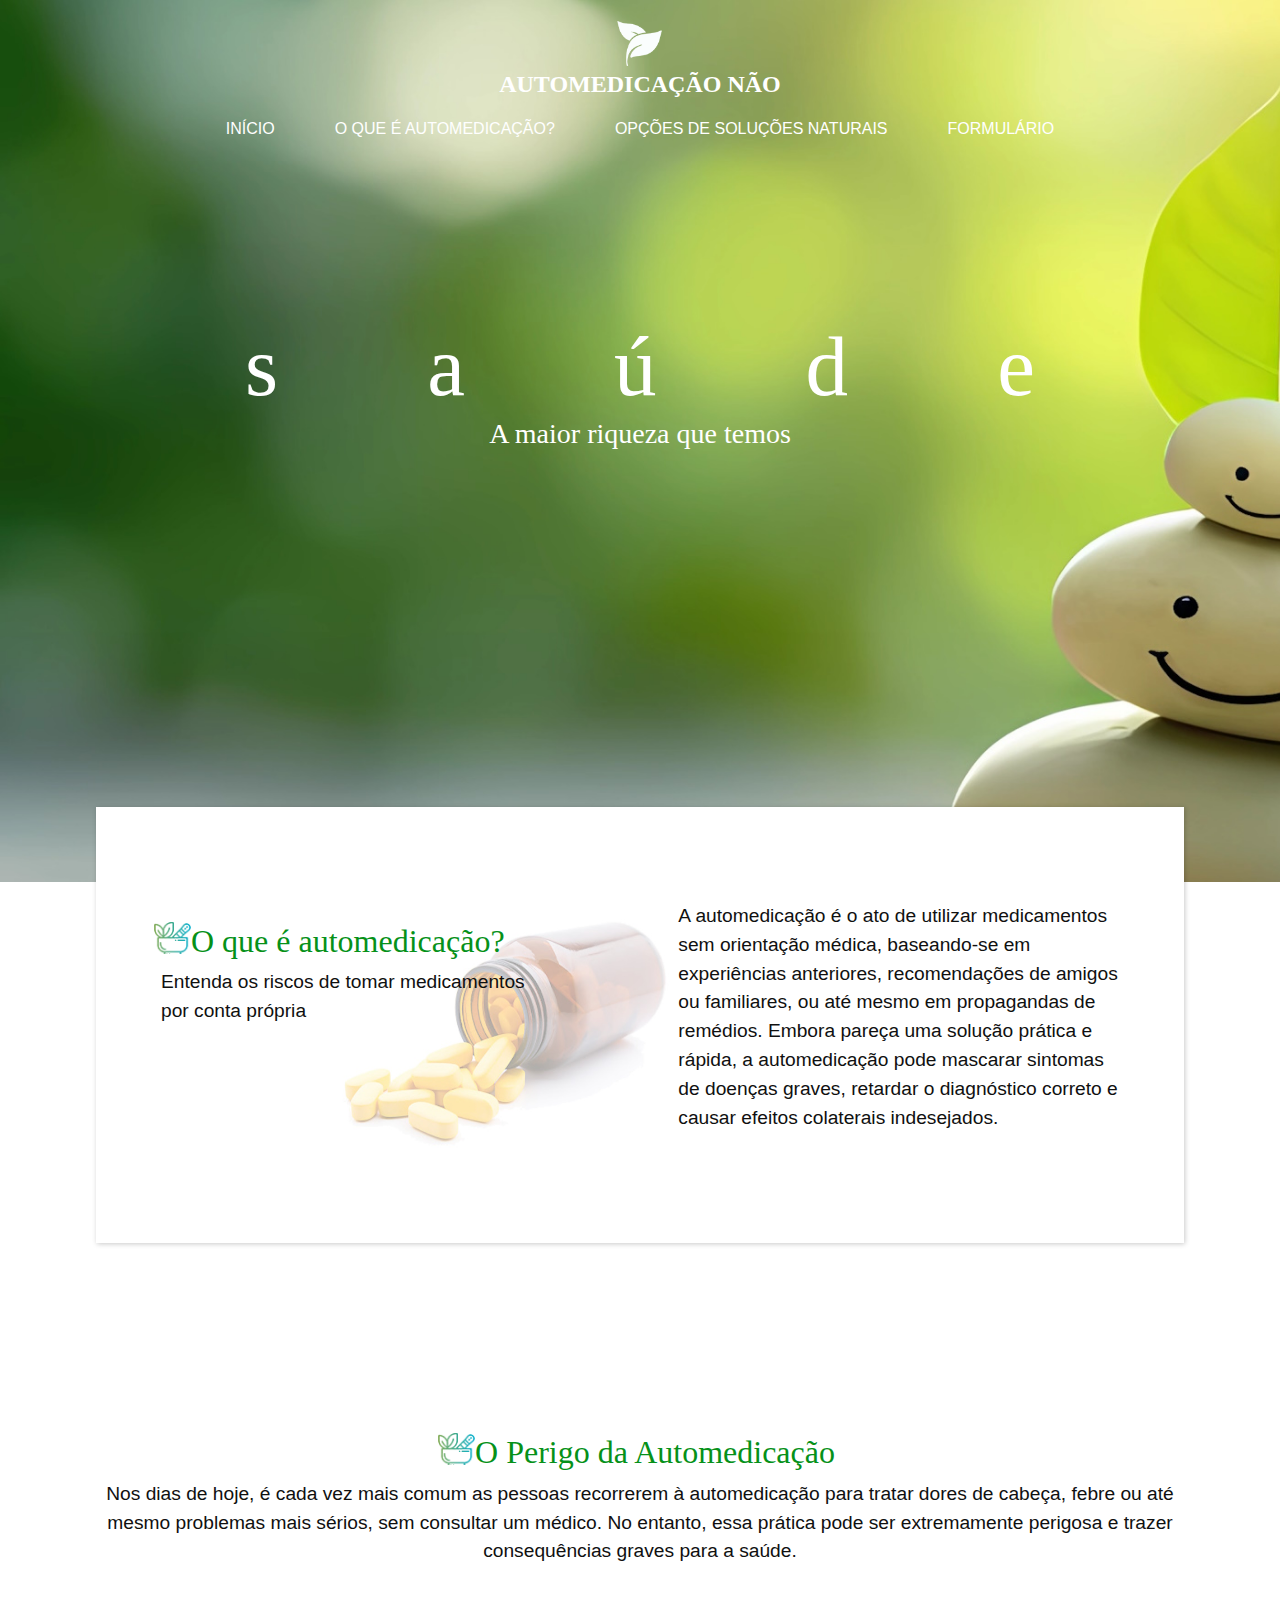
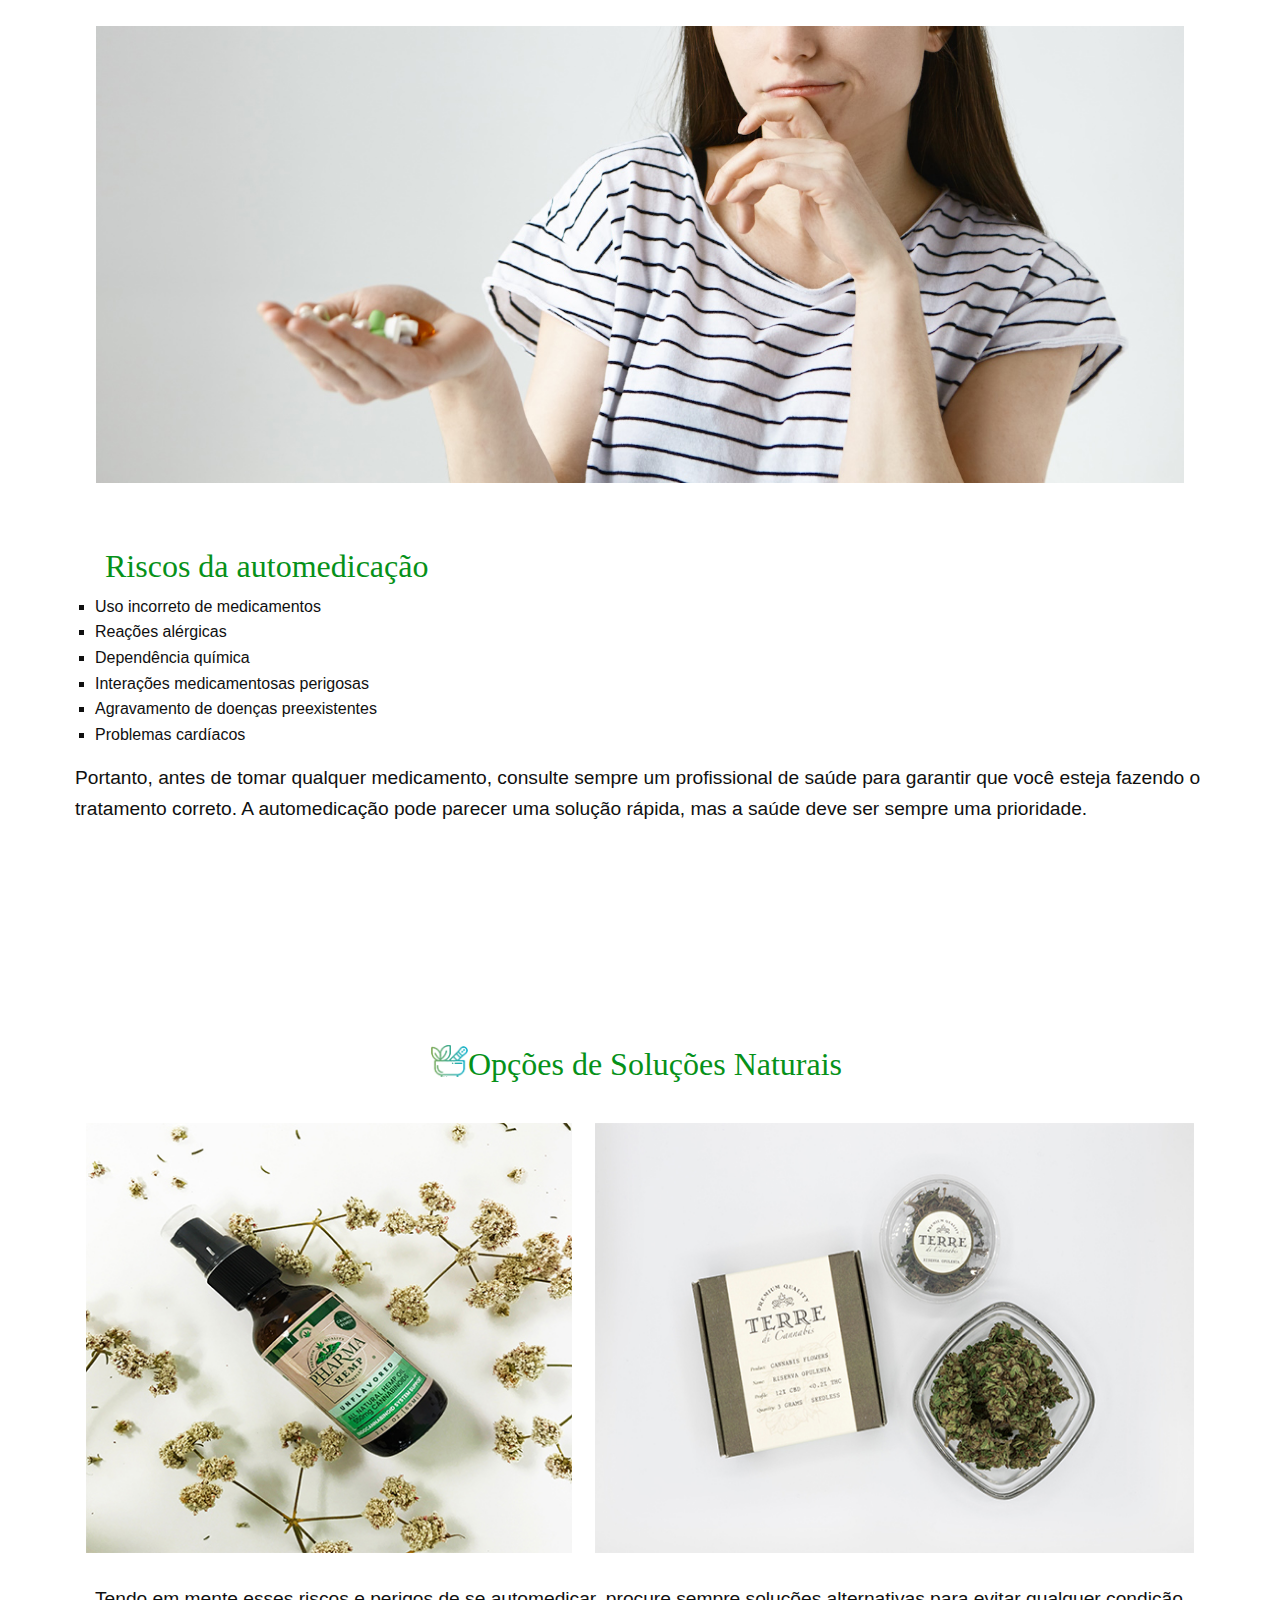
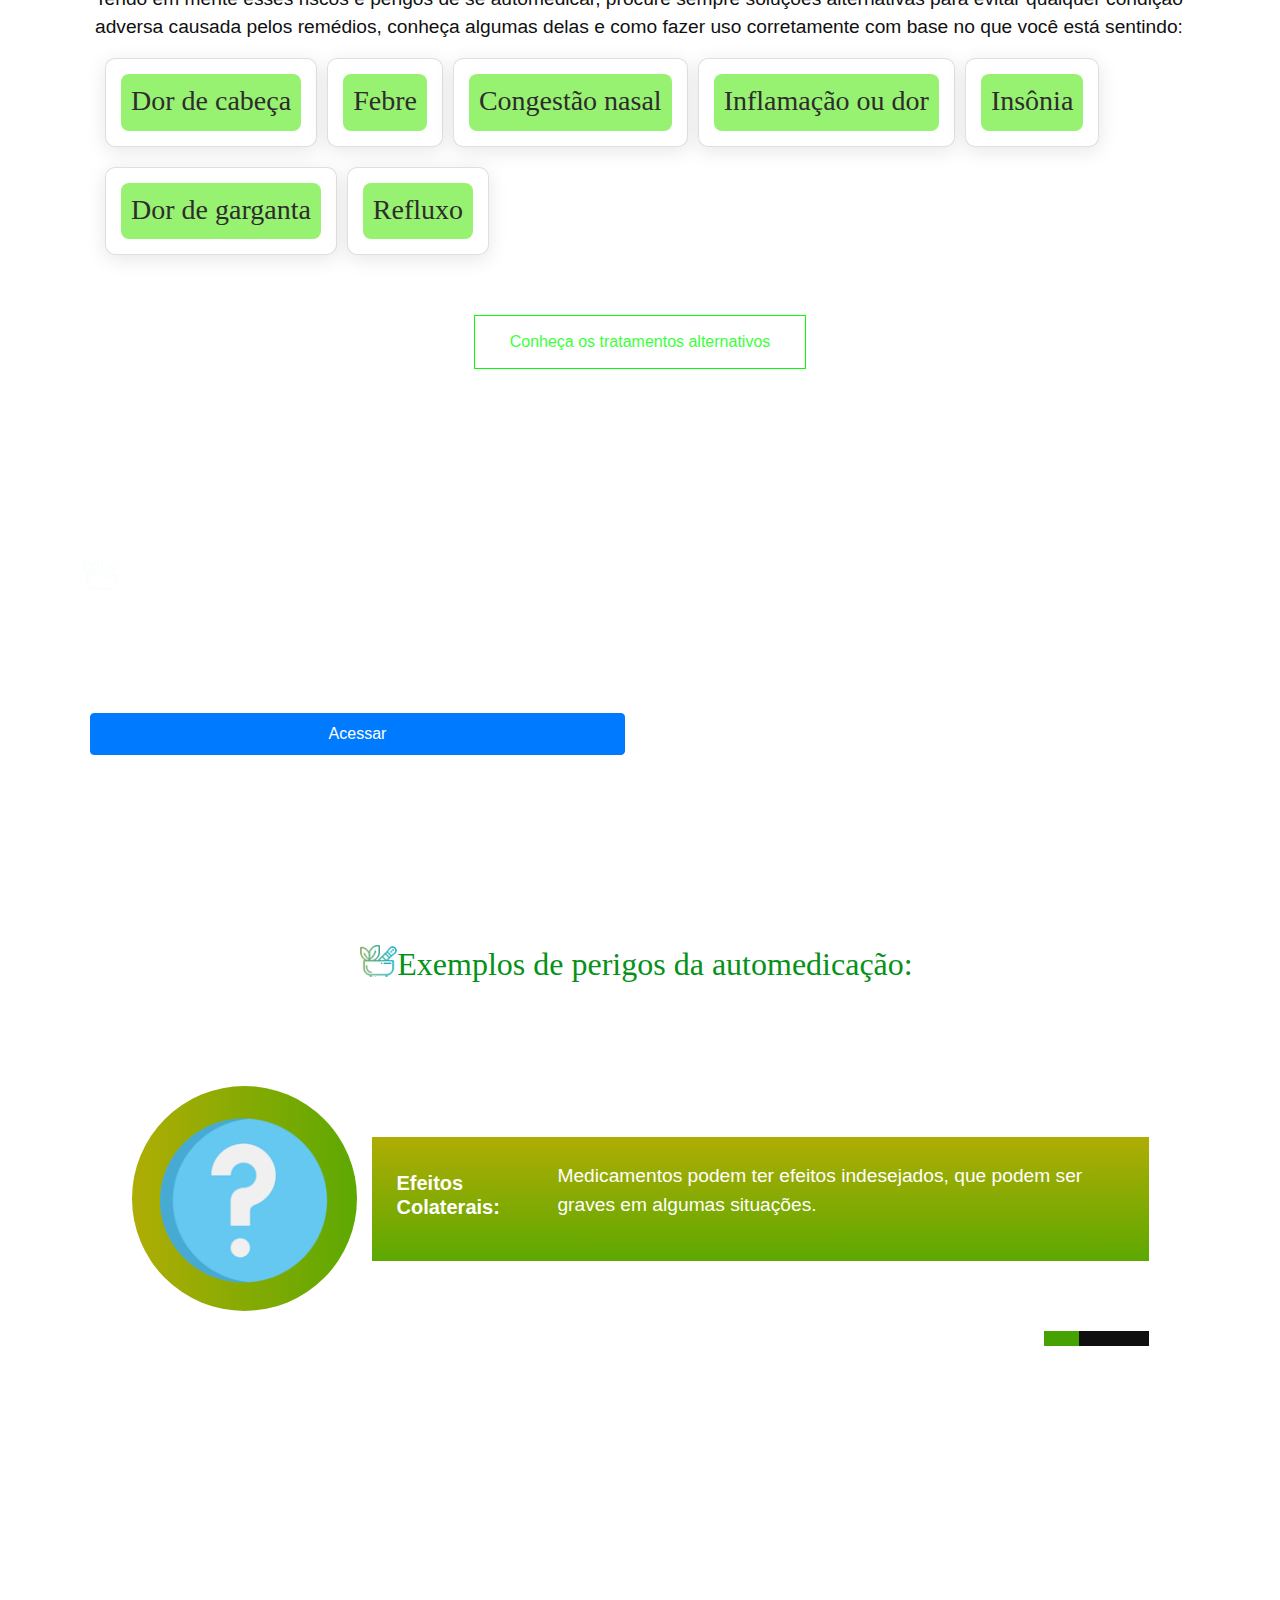
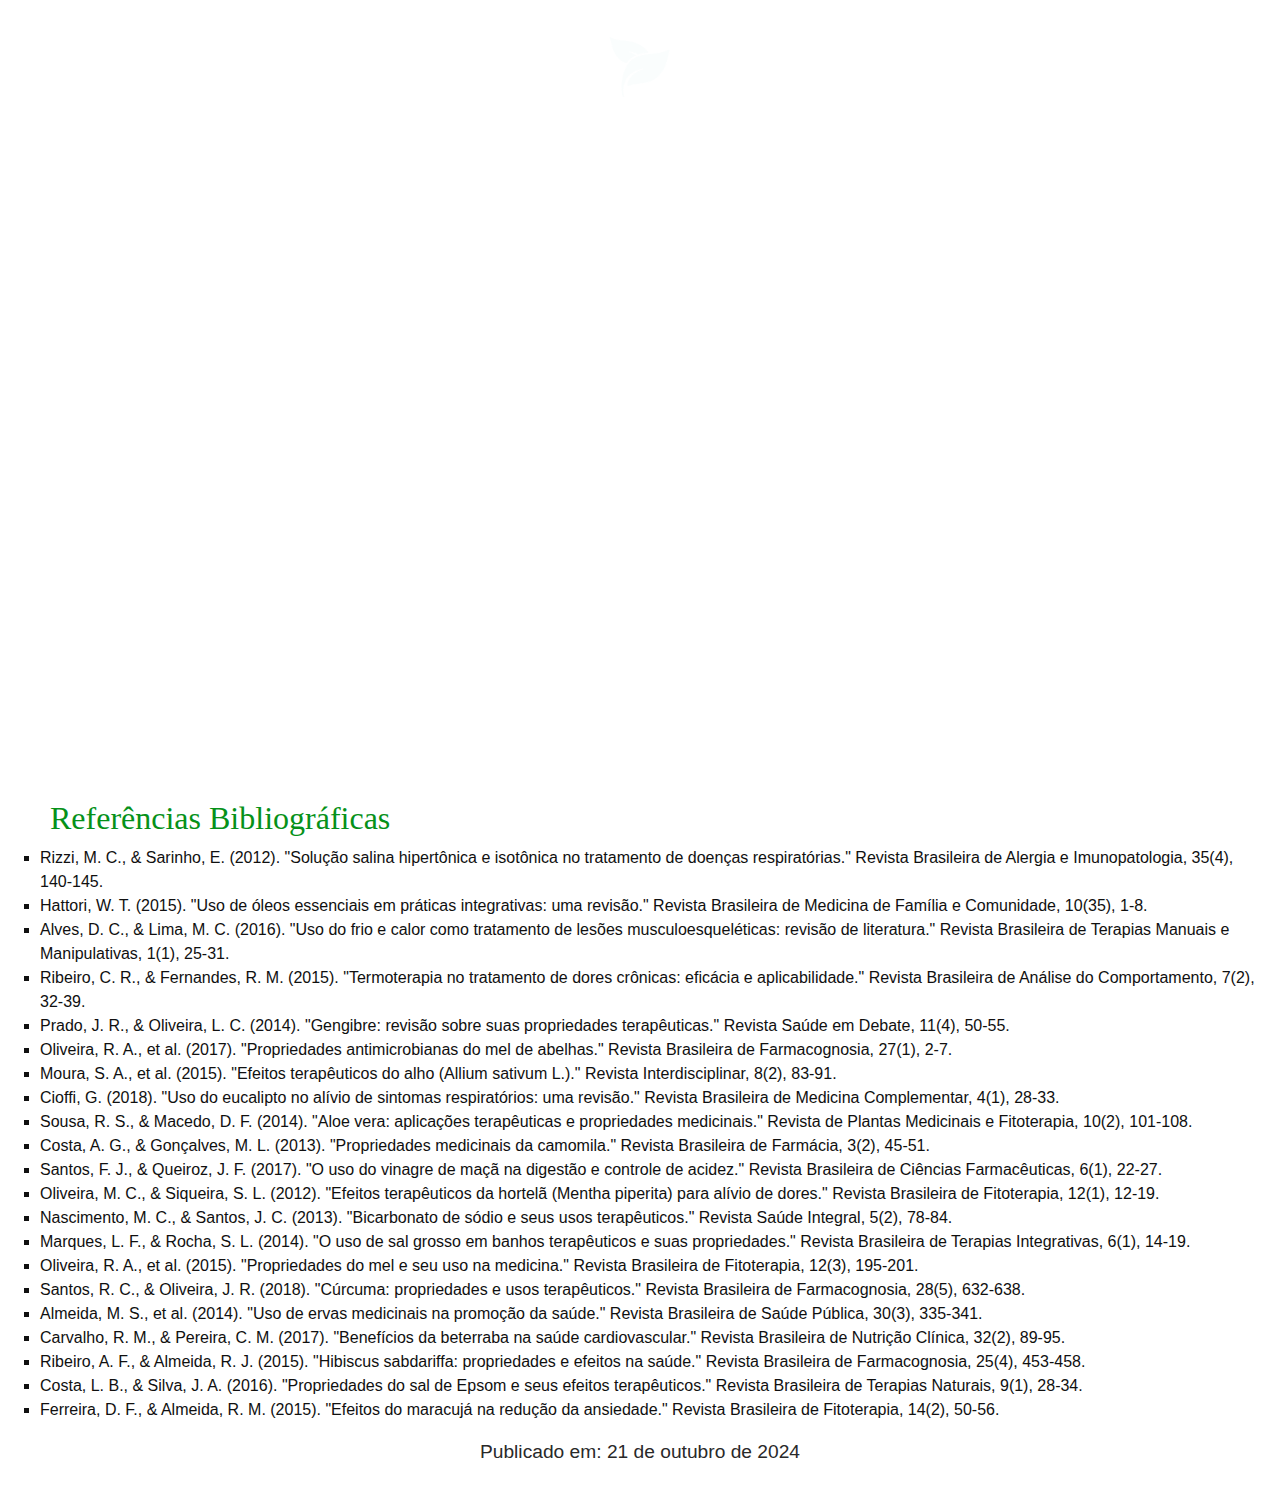
<file: index.html>
<!DOCTYPE html>
<html>

<head>
  <!-- Basic -->
  <meta charset="utf-8" />
  <meta http-equiv="X-UA-Compatible" content="IE=edge" />
  <!-- Mobile Metas -->
  <meta name="viewport" content="width=device-width, initial-scale=1, shrink-to-fit=no" />
  <!-- Site Metas -->
  <meta name="keywords" content="" />
  <meta name="description" content="" />
  <meta name="author" content="" />

  <title>Automedicação Não</title>

  <!-- slider stylesheet -->
  <link rel="stylesheet" type="text/css"
    href="https://cdnjs.cloudflare.com/ajax/libs/OwlCarousel2/2.1.3/assets/owl.carousel.min.css" />

  <!-- bootstrap core css -->
  <link rel="stylesheet" type="text/css" href="css/bootstrap.css" />

  <!-- Custom styles for this template -->
  <link href="css/style.css" rel="stylesheet" />
  <!-- responsive style -->
  <link href="css/responsive.css" rel="stylesheet" />
</head>

<!-- Google tag (gtag.js) -->
<script async src="https://www.googletagmanager.com/gtag/js?id=G-G99E7LR2C2"></script>
<script>
  window.dataLayer = window.dataLayer || [];
  function gtag() { dataLayer.push(arguments); }
  gtag('js', new Date());

  gtag('config', 'G-G99E7LR2C2');
</script>

<body>
  <div class="hero_area">
    <!-- header section strats -->
    <header class="header_section">
      <div class="container-fluid">
        <nav class="navbar navbar-expand-lg custom_nav-container pt-3">
          <a class="navbar-brand" href="index.html">
            <img src="images/logo.png" alt="" />
            <span>
              automedicação não
            </span>
          </a>
          <button class="navbar-toggler" type="button" data-toggle="collapse" data-target="#navbarSupportedContent"
            aria-controls="navbarSupportedContent" aria-expanded="false" aria-label="Toggle navigation">
            <span class="navbar-toggler-icon"></span>
          </button>

          <div class="collapse navbar-collapse" id="navbarSupportedContent">
            <div class="d-flex ml-auto flex-column flex-lg-row align-items-center">
              <ul class="navbar-nav  ">
                <li class="nav-item active">
                  <a class="nav-link" href="index.html">Início <span class="sr-only">(current)</span></a>
                </li>
                <li class="nav-item">
                  <a class="nav-link" href="about.html"> O que é automedicação? </a>
                </li>
                <li class="nav-item">
                  <a class="nav-link" href="product.html"> Opções de Soluções Naturais </a>
                </li>
                <li class="nav-item"></li>
                <a class="nav-link"
                  href="https://docs.google.com/forms/d/e/1FAIpQLScKtaUmEcCWrQFbzdWFLU6i2LCB2EiGn-JHgVwjNUL1-oVmzw/viewform"
                  target="_blank">Formulário</a>
                </li>
              </ul>
            </div>
          </div>
        </nav>
      </div>
    </header>
    <!-- end header section -->
    <!-- hero section -->
    <section class="hero_section">
      <div class="hero_detail">
        <h1>
          <span>

          </span>
          <span>
            s
          </span>
          <span>
            a
          </span>
          <span>
            ú
          </span>
          <span>
            d
          </span>
          <span>
            e
          </span>
          <span>

          </span>
        </h1>
        <h3>
          A maior riqueza que temos
          </h2>
      </div>

    </section>
    <!-- end hero section -->
  </div>
  <!-- end hero area -->


  <!-- about section -->
  <section class="about_section layout_padding">
    <div class="about_container">
      <div class="container">
        <div class="detail">
          <h2 class="custom_heading">
            O que é automedicação?
          </h2>
          <p>
            Entenda os riscos de tomar medicamentos
            <br>por conta própria<br>
          </p>
          <div>
          </div>
        </div>
        <div class="detail-2">
          <p>

            A automedicação é o ato de utilizar medicamentos sem orientação médica, baseando-se em experiências
            anteriores, recomendações de amigos ou familiares, ou até mesmo em propagandas de remédios. Embora pareça
            uma solução prática e rápida, a automedicação pode mascarar sintomas de doenças graves, retardar o
            diagnóstico correto e causar efeitos colaterais indesejados.

          </p>
        </div>
      </div>
    </div>
  </section>
  <!-- end about section -->

  <!-- why section -->
  <section class="why_section layout_padding">
    <div class="container">
      <div class="d-flex flex-column align-items-center text-center">
        <h2 class="custom_heading ">
          O Perigo da Automedicação

        </h2>
        <p class="">
          Nos dias de hoje, é cada vez mais comum as pessoas recorrerem à automedicação para tratar dores de cabeça,
          febre ou até mesmo problemas mais sérios, sem consultar um médico. No entanto,
          essa prática pode ser extremamente perigosa e trazer consequências graves para a saúde.
        </p>
      </div>

    </div>
    <div class="why_container my-4">
      <div class="img_box">
        <img src="images/why-img.jpg" alt="">
      </div>
    </div>
    <div class="container">
      <article>

        <h2>Riscos da automedicação</h2>
        <ul>
          <li>Uso incorreto de medicamentos</li>
          <li>Reações alérgicas</li>
          <li>Dependência química</li>
          <li>Interações medicamentosas perigosas</li>
          <li>Agravamento de doenças preexistentes</li>
          <li>Problemas cardíacos</li>
        </ul>

        <p>Portanto, antes de tomar qualquer medicamento, consulte sempre um profissional de saúde para garantir que
          você esteja fazendo o tratamento correto. A automedicação pode parecer uma solução rápida, mas a saúde deve
          ser sempre uma prioridade.</p>
      </article>
    </div>

  </section>
  <!-- end why section -->

  <!-- product section -->
  <section class="product_section layout_padding">
    <div class="d-flex justify-content-center">
      <h2 class="custom_heading">
        Opções de Soluções Naturais
      </h2>
    </div>
    <div class="container layout_padding2">

      <div class="img-box box-3">
        <img src="images/p-3.jpg" alt="">
      </div>
      <div class="img-box box-4">
        <img src="images/p-4.jpg" alt="">
      </div>
      <div class="container">
        <p>
          Tendo em mente esses riscos e perigos de se automedicar, procure sempre soluções alternativas para evitar
          qualquer condição adversa causada pelos remédios,
          conheça algumas delas e como fazer uso corretamente com base no que você está sentindo: <br>
        </p>

        <div class="card" onclick="window.location.href='product.html#dor-de-cabeca'">
          <h3>Dor de cabeça</h3>
        </div>

        <div class="card" onclick="window.location.href='product.html#febre'">
          <h3>Febre</h3>
        </div>

        <div class="card" onclick="window.location.href='product.html#congestao-nasal'">
          <h3>Congestão nasal</h3>
        </div>

        <div class="card" onclick="window.location.href='product.html#dores'">
          <h3>Inflamação ou dor</h3>
        </div>

        <div class="card" onclick="window.location.href='product.html#insonia'">
          <h3>Insônia</h3>
        </div>

        <div class="card" onclick="window.location.href='product.html#dor-de-garganta'">
          <h3>Dor de garganta</h3>
        </div>

        <div class="card" onclick="window.location.href='product.html#refluxo'">
          <h3>Refluxo</h3>
        </div>
      </div>

    </div>
    <div class="d-flex justify-content-center">
      <a class="nav-link" href="product.html">
        Conheça os tratamentos alternativos
      </a>
    </div>
    <div class="d-flex justify-content-center align-items-center"></div>
  </section>
  <!-- end product section -->

  <!-- form section -->
  <section class="contact_section layout_padding">
    <div class="container">
      <div class="col-md-6">
        <div class="d-flex mb-4 ml-4 ml-md-0">
          <h2 class="custom_heading text-center form-title">
            Responda ao Formulário
          </h2>
        </div>
        <p>Compartilhe como este site contribuiu para você.
          Sua resposta faz toda a diferença!</p>
        <ul class="nav list-unstyled">
          <li class="nav-item"></li>
          <a class="nav-link btn btn-primary w-100"
            href="https://docs.google.com/forms/d/e/1FAIpQLScKtaUmEcCWrQFbzdWFLU6i2LCB2EiGn-JHgVwjNUL1-oVmzw/viewform"
            target="_blank">Acessar</a>
          </li>
        </ul>
      </div>
      </form>
    </div>
    </div>

  </section>
  <!-- end form section -->

  <!-- client section -->
  <section class="client_section layout_padding">
    <div class="d-flex justify-content-center">
      <h2 class="custom_heading">
        Exemplos de perigos da automedicação:
      </h2>
    </div>
    <div class="container">
      <div id="carouselExampleIndicators" class="carousel slide" data-ride="carousel">
        <ol class="carousel-indicators">
          <li data-target="#carouselExampleIndicators" data-slide-to="0" class="active"></li>
          <li data-target="#carouselExampleIndicators" data-slide-to="1"></li>
          <li data-target="#carouselExampleIndicators" data-slide-to="2"></li>
        </ol>
        <div class="carousel-inner">
          <div class="carousel-item active">
            <div class="client_container layout_padding">
              <div class="img_box">
                <img src="images/client.png" alt="">
              </div>

              <div class="detail_box">
                <h5>
                  Efeitos Colaterais:
                </h5>
                <p>
                  Medicamentos podem ter efeitos indesejados, que podem ser graves em algumas situações.
                </p>
              </div>
            </div>
          </div>
          <div class="carousel-item">
            <div class="client_container layout_padding">
              <div class="img_box">
                <img src="images/client.png" alt="">
              </div>

              <div class="detail_box">
                <h5>
                  Interações Medicamentosas:
                </h5>
                <p>
                  Misturar diferentes medicamentos sem supervisão pode causar reações perigosas.
                </p>
              </div>
            </div>
          </div>
          <div class="carousel-item">
            <div class="client_container layout_padding">
              <div class="img_box">
                <img src="images/client.png" alt="">
              </div>

              <div class="detail_box">
                <h5>
                  Mascarar Sintomas:
                </h5>
                <p>
                  A automedicação pode esconder sintomas de condições mais sérias que precisam de atenção médica.
                </p>
              </div>
            </div>
          </div>
        </div>

      </div>

    </div>
  </section>
  </section>
  <!-- end client section -->

  <!-- info section -->
  <section class="info_section layout_padding">
    <div class="container layout_padding-top  layout_padding2-bottom">
      <div class="logo-box">
        <a href="index.html">
          <img src="images/info-logo.png" alt="">
        </a>
      </div>
      <div class="info_items">
        <a href="">
          <div class="item ">
            <div class="img-box box-1">
              <img src="images/location-white.png" alt="" />
            </div>
            <div class="detail-box">
              <p>
                Unifor
              </p>
            </div>
          </div>
        </a>
        <a href="">
          <div class="item ">
            <div class="img-box box-3">
              <img src="images/envelope-white.png" alt="" />
            </div>
            <div class="detail-box">
              <p>
                automedicacaonao2024@gmail.com
              </p>
            </div>
          </div>
        </a>
        <a href="">
          <div class="item ">
            <div class="img-box box-2">
              <img src="images/telephone-white.png" alt="" />
            </div>
            <div class="detail-box">
              <p>
                +55 (85)12345-6789
              </p>
            </div>
          </div>
        </a>

      </div>
    </div>
  </section>

  <!-- end info_section -->

  <!-- footer section -->
  <section class="container-fluid footer_section">
    <h2>Referências Bibliográficas</h2>
    <ul>
      <li>Rizzi, M. C., & Sarinho, E. (2012). "Solução salina hipertônica e isotônica no tratamento de doenças
        respiratórias." Revista Brasileira de Alergia e Imunopatologia, 35(4), 140-145.</li>
      <li>Hattori, W. T. (2015). "Uso de óleos essenciais em práticas integrativas: uma revisão." Revista Brasileira de
        Medicina de Família e Comunidade, 10(35), 1-8.</li>
      <li>Alves, D. C., & Lima, M. C. (2016). "Uso do frio e calor como tratamento de lesões musculoesqueléticas:
        revisão de literatura." Revista Brasileira de Terapias Manuais e Manipulativas, 1(1), 25-31.</li>
      <li>Ribeiro, C. R., & Fernandes, R. M. (2015). "Termoterapia no tratamento de dores crônicas: eficácia e
        aplicabilidade." Revista Brasileira de Análise do Comportamento, 7(2), 32-39.</li>
      <li>Prado, J. R., & Oliveira, L. C. (2014). "Gengibre: revisão sobre suas propriedades terapêuticas." Revista
        Saúde em Debate, 11(4), 50-55.</li>
      <li>Oliveira, R. A., et al. (2017). "Propriedades antimicrobianas do mel de abelhas." Revista Brasileira de
        Farmacognosia, 27(1), 2-7.</li>
      <li>Moura, S. A., et al. (2015). "Efeitos terapêuticos do alho (Allium sativum L.)." Revista Interdisciplinar,
        8(2), 83-91.</li>
      <li>Cioffi, G. (2018). "Uso do eucalipto no alívio de sintomas respiratórios: uma revisão." Revista Brasileira de
        Medicina Complementar, 4(1), 28-33.</li>
      <li>Sousa, R. S., & Macedo, D. F. (2014). "Aloe vera: aplicações terapêuticas e propriedades medicinais." Revista
        de Plantas Medicinais e Fitoterapia, 10(2), 101-108.</li>
      <li>Costa, A. G., & Gonçalves, M. L. (2013). "Propriedades medicinais da camomila." Revista Brasileira de
        Farmácia, 3(2), 45-51.</li>
      <li>Santos, F. J., & Queiroz, J. F. (2017). "O uso do vinagre de maçã na digestão e controle de acidez." Revista
        Brasileira de Ciências Farmacêuticas, 6(1), 22-27.</li>
      <li>Oliveira, M. C., & Siqueira, S. L. (2012). "Efeitos terapêuticos da hortelã (Mentha piperita) para alívio de
        dores." Revista Brasileira de Fitoterapia, 12(1), 12-19.</li>
      <li>Nascimento, M. C., & Santos, J. C. (2013). "Bicarbonato de sódio e seus usos terapêuticos." Revista Saúde
        Integral, 5(2), 78-84.</li>
      <li>Marques, L. F., & Rocha, S. L. (2014). "O uso de sal grosso em banhos terapêuticos e suas propriedades."
        Revista Brasileira de Terapias Integrativas, 6(1), 14-19.</li>
      <li>Oliveira, R. A., et al. (2015). "Propriedades do mel e seu uso na medicina." Revista Brasileira de
        Fitoterapia, 12(3), 195-201.</li>
      <li>Santos, R. C., & Oliveira, J. R. (2018). "Cúrcuma: propriedades e usos terapêuticos." Revista Brasileira de
        Farmacognosia, 28(5), 632-638.</li>
      <li>Almeida, M. S., et al. (2014). "Uso de ervas medicinais na promoção da saúde." Revista Brasileira de Saúde
        Pública, 30(3), 335-341.</li>
      <li>Carvalho, R. M., & Pereira, C. M. (2017). "Benefícios da beterraba na saúde cardiovascular." Revista
        Brasileira de Nutrição Clínica, 32(2), 89-95.</li>
      <li>Ribeiro, A. F., & Almeida, R. J. (2015). "Hibiscus sabdariffa: propriedades e efeitos na saúde." Revista
        Brasileira de Farmacognosia, 25(4), 453-458.</li>
      <li>Costa, L. B., & Silva, J. A. (2016). "Propriedades do sal de Epsom e seus efeitos terapêuticos." Revista
        Brasileira de Terapias Naturais, 9(1), 28-34.</li>
      <li>Ferreira, D. F., & Almeida, R. M. (2015). "Efeitos do maracujá na redução da ansiedade." Revista Brasileira de
        Fitoterapia, 14(2), 50-56.</li>
    </ul>
    </div>
    <p>
      Publicado em: 21 de outubro de 2024
    </p>
  </section>
  <!-- footer section -->
  <script>
    function toggleCard(card) {
      card.classList.toggle("open");
    }</script>
  <script type="text/javascript" src="js/jquery-3.4.1.min.js"></script>
  <script type="text/javascript" src="js/bootstrap.js"></script>
</body>

</html>
</file>
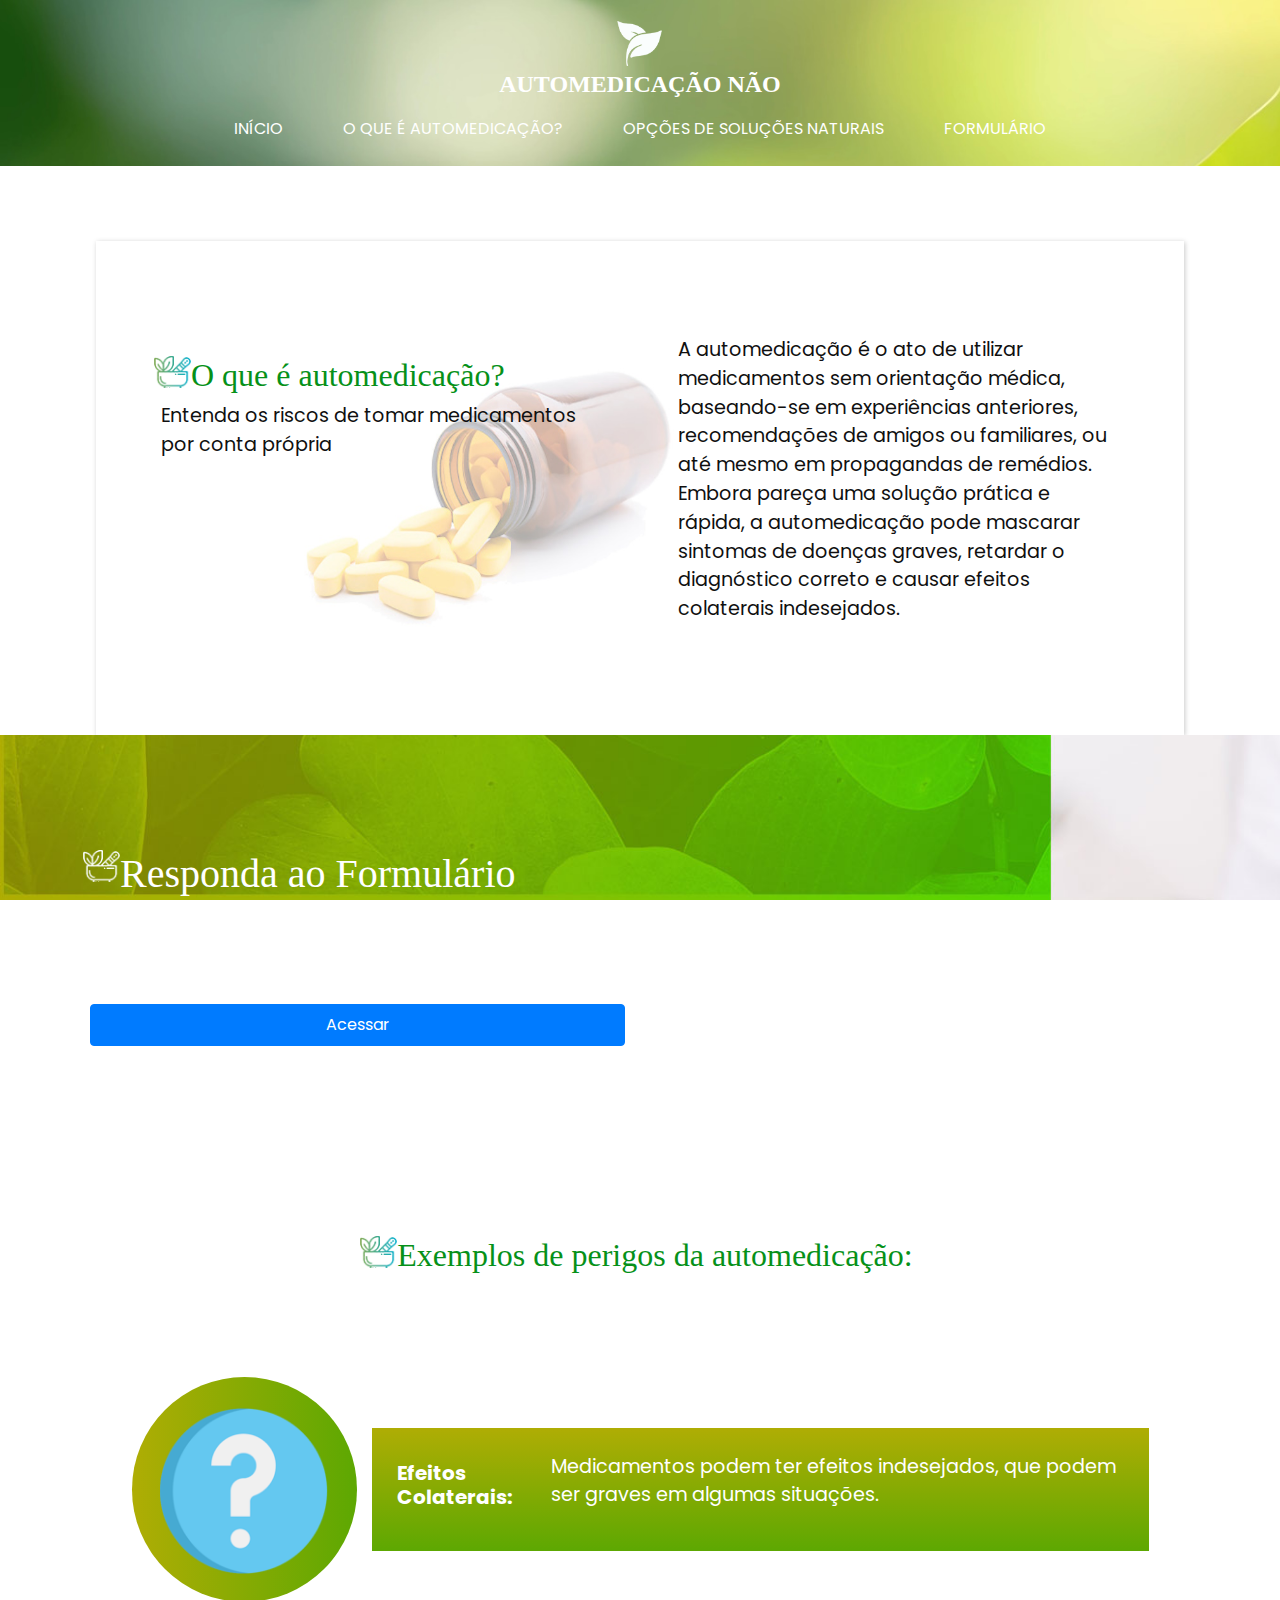
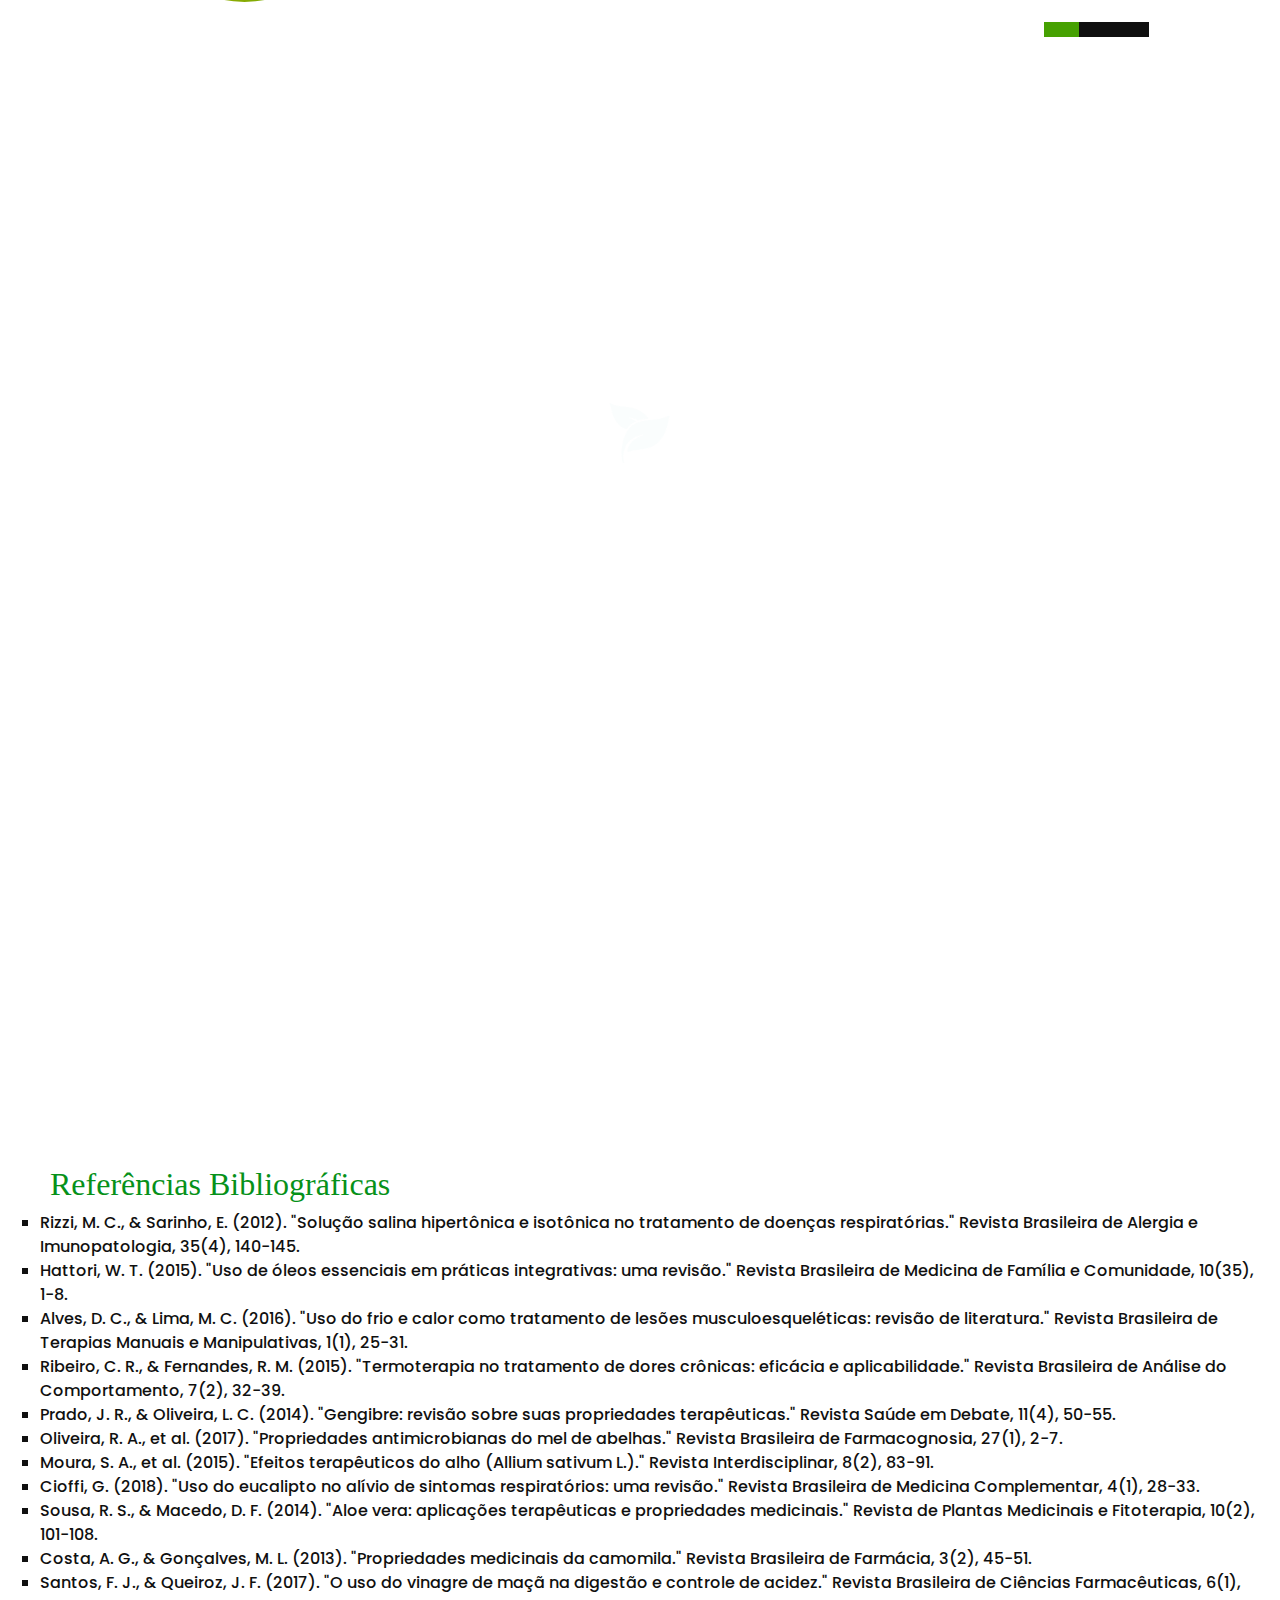
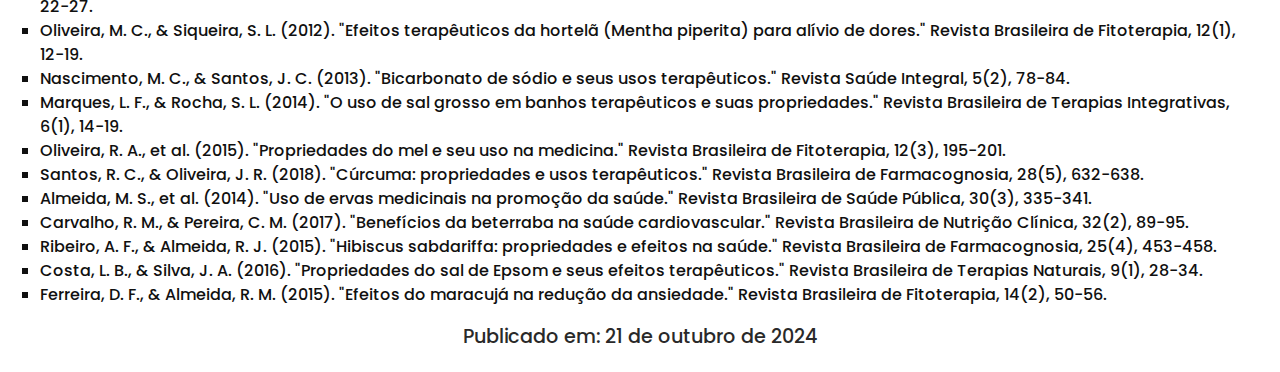
<file: about.html>
<!DOCTYPE html>
<html>

<head>
  <!-- Basic -->
  <meta charset="utf-8" />
  <meta http-equiv="X-UA-Compatible" content="IE=edge" />
  <!-- Mobile Metas -->
  <meta name="viewport" content="width=device-width, initial-scale=1, shrink-to-fit=no" />
  <!-- Site Metas -->
  <meta name="keywords" content="" />
  <meta name="description" content="" />
  <meta name="author" content="" />

  <title>O que é automedicação? </title>

  <!-- slider stylesheet -->
  <link rel="stylesheet" type="text/css"
    href="https://cdnjs.cloudflare.com/ajax/libs/OwlCarousel2/2.1.3/assets/owl.carousel.min.css" />

  <!-- bootstrap core css -->
  <link rel="stylesheet" type="text/css" href="css/bootstrap.css" />

  <!-- fonts style -->
  <link href="https://fonts.googleapis.com/css?family=Dosis:400,500|Poppins:400,700&display=swap" rel="stylesheet" />
  <!-- Custom styles for this template -->
  <link href="css/style.css" rel="stylesheet" />
  <!-- responsive style -->
  <link href="css/responsive.css" rel="stylesheet" />
</head>

<!-- Google tag (gtag.js) -->
<script async src="https://www.googletagmanager.com/gtag/js?id=G-G99E7LR2C2"></script>
<script>
  window.dataLayer = window.dataLayer || [];
  function gtag() { dataLayer.push(arguments); }
  gtag('js', new Date());

  gtag('config', 'G-G99E7LR2C2');
</script>

<body class="sub_page">
  <div class="hero_area">
    <!-- header section strats -->
    <header class="header_section">
      <div class="container-fluid">
        <nav class="navbar navbar-expand-lg custom_nav-container pt-3">
          <a class="navbar-brand" href="index.html">
            <img src="images/logo.png" alt="" />
            <span>
              automedicação não
            </span>
          </a>
          <button class="navbar-toggler" type="button" data-toggle="collapse" data-target="#navbarSupportedContent"
            aria-controls="navbarSupportedContent" aria-expanded="false" aria-label="Toggle navigation">
            <span class="navbar-toggler-icon"></span>
          </button>

          <div class="collapse navbar-collapse" id="navbarSupportedContent">
            <div class="d-flex ml-auto flex-column flex-lg-row align-items-center">
              <ul class="navbar-nav  ">
                <li class="nav-item active">
                  <a class="nav-link" href="index.html">Início <span class="sr-only">(current)</span></a>
                </li>
                <li class="nav-item">
                  <a class="nav-link" href="about.html"> O que é automedicação? </a>
                </li>
                <li class="nav-item">
                  <a class="nav-link" href="product.html"> Opções de Soluções Naturais </a>
                </li>
                <li class="nav-item">
                  <a class="nav-link"
                    href="https://docs.google.com/forms/d/e/1FAIpQLScKtaUmEcCWrQFbzdWFLU6i2LCB2EiGn-JHgVwjNUL1-oVmzw/viewform"
                    target="_blank">Formulário</a>
                </li>
              </ul>
            </div>
          </div>
        </nav>
      </div>
    </header>
    <!-- end header section -->
  </div>
  <!-- end hero area -->


  <!-- about section -->
  <section class="about_section layout_padding">
    <div class="about_container">
      <div class="container">
        <div class="detail">
          <h2 class="custom_heading">

            O que é automedicação?

          </h2>
          <p>
            Entenda os riscos de tomar medicamentos
            <br>por conta própria<br>
          </p>
          <div>
          </div>
        </div>
        <div class="detail-2">
          <p>

            A automedicação é o ato de utilizar medicamentos sem orientação médica, baseando-se em experiências
            anteriores, recomendações de amigos ou familiares, ou até mesmo em propagandas de remédios. Embora pareça
            uma solução prática e rápida, a automedicação pode mascarar sintomas de doenças graves, retardar o
            diagnóstico correto e causar efeitos colaterais indesejados.

          </p>
        </div>
      </div>
    </div>

    <!-- form section -->

    <section class="contact_section layout_padding">
      <div class="container">
        <div class="col-md-6">
          <div class="d-flex mb-4 ml-4 ml-md-0">
            <h2 class="custom_heading text-center form-title">
              Responda ao Formulário
            </h2>
          </div>
          <p>Compartilhe como este site contribuiu para você.
            Sua resposta faz toda a diferença!</p>
          <ul class="nav list-unstyled">
            <li class="nav-item"></li>
            <a class="nav-link btn btn-primary w-100"
              href="https://docs.google.com/forms/d/e/1FAIpQLScKtaUmEcCWrQFbzdWFLU6i2LCB2EiGn-JHgVwjNUL1-oVmzw/viewform"
              target="_blank">Acessar</a>
            </li>
          </ul>
        </div>
        </form>
      </div>
      </div>
    </section>

    <!-- client section -->
    <section class="client_section layout_padding">
      <div class="d-flex justify-content-center">
        <h2 class="custom_heading">
          Exemplos de perigos da automedicação:
        </h2>
      </div>
      <div class="container">
        <div id="carouselExampleIndicators" class="carousel slide" data-ride="carousel">
          <ol class="carousel-indicators">
            <li data-target="#carouselExampleIndicators" data-slide-to="0" class="active"></li>
            <li data-target="#carouselExampleIndicators" data-slide-to="1"></li>
            <li data-target="#carouselExampleIndicators" data-slide-to="2"></li>
          </ol>
          <div class="carousel-inner">
            <div class="carousel-item active">
              <div class="client_container layout_padding">
                <div class="img_box">
                  <img src="images/client.png" alt="">
                </div>

                <div class="detail_box">
                  <h5>
                    Efeitos Colaterais:
                  </h5>
                  <p>
                    Medicamentos podem ter efeitos indesejados, que podem ser graves em algumas situações.
                  </p>
                </div>
              </div>
            </div>
            <div class="carousel-item">
              <div class="client_container layout_padding">
                <div class="img_box">
                  <img src="images/client.png" alt="">
                </div>

                <div class="detail_box">
                  <h5>
                    Interações Medicamentosas:
                  </h5>
                  <p>
                    Misturar diferentes medicamentos sem supervisão pode causar reações perigosas.
                  </p>
                </div>
              </div>
            </div>
            <div class="carousel-item">
              <div class="client_container layout_padding">
                <div class="img_box">
                  <img src="images/client.png" alt="">
                </div>

                <div class="detail_box">
                  <h5>
                    Mascarar Sintomas:
                  </h5>
                  <p>
                    A automedicação pode esconder sintomas de condições mais sérias que precisam de atenção médica.
                  </p>
                </div>
              </div>
            </div>
          </div>

        </div>

      </div>
    </section>
  </section>


  <!-- end about section -->


  <!-- info section -->
  <section class="info_section layout_padding">
    <div class="container layout_padding-top  layout_padding2-bottom">
      <div class="logo-box">
        <a href="index.html">
          <img src="images/info-logo.png" alt="">
        </a>
      </div>
      <div class="info_items">
        <a href="">
          <div class="item ">
            <div class="img-box box-1">
              <img src="images/location-white.png" alt="" />
            </div>
            <div class="detail-box">
              <p>
                Unifor
              </p>
            </div>
          </div>
        </a>
        <a href="">
          <div class="item ">
            <div class="img-box box-3">
              <img src="images/envelope-white.png" alt="" />
            </div>
            <div class="detail-box">
              <p>
                automedicacaonao2024@gmail.com
              </p>
            </div>
          </div>
        </a>
        <a href="">
          <div class="item ">
            <div class="img-box box-2">
              <img src="images/telephone-white.png" alt="" />
            </div>
            <div class="detail-box">
              <p>
                +55 (85)12345-6789
              </p>
            </div>
          </div>
        </a>

      </div>
    </div>
  </section>

  <!-- end info_section -->

  <!-- footer section -->
  <section class="container-fluid footer_section">
    <h2>Referências Bibliográficas</h2>
    <ul>
      <li>Rizzi, M. C., & Sarinho, E. (2012). "Solução salina hipertônica e isotônica no tratamento de doenças
        respiratórias." Revista Brasileira de Alergia e Imunopatologia, 35(4), 140-145.</li>
      <li>Hattori, W. T. (2015). "Uso de óleos essenciais em práticas integrativas: uma revisão." Revista Brasileira de
        Medicina de Família e Comunidade, 10(35), 1-8.</li>
      <li>Alves, D. C., & Lima, M. C. (2016). "Uso do frio e calor como tratamento de lesões musculoesqueléticas:
        revisão de literatura." Revista Brasileira de Terapias Manuais e Manipulativas, 1(1), 25-31.</li>
      <li>Ribeiro, C. R., & Fernandes, R. M. (2015). "Termoterapia no tratamento de dores crônicas: eficácia e
        aplicabilidade." Revista Brasileira de Análise do Comportamento, 7(2), 32-39.</li>
      <li>Prado, J. R., & Oliveira, L. C. (2014). "Gengibre: revisão sobre suas propriedades terapêuticas." Revista
        Saúde em Debate, 11(4), 50-55.</li>
      <li>Oliveira, R. A., et al. (2017). "Propriedades antimicrobianas do mel de abelhas." Revista Brasileira de
        Farmacognosia, 27(1), 2-7.</li>
      <li>Moura, S. A., et al. (2015). "Efeitos terapêuticos do alho (Allium sativum L.)." Revista Interdisciplinar,
        8(2), 83-91.</li>
      <li>Cioffi, G. (2018). "Uso do eucalipto no alívio de sintomas respiratórios: uma revisão." Revista Brasileira de
        Medicina Complementar, 4(1), 28-33.</li>
      <li>Sousa, R. S., & Macedo, D. F. (2014). "Aloe vera: aplicações terapêuticas e propriedades medicinais." Revista
        de Plantas Medicinais e Fitoterapia, 10(2), 101-108.</li>
      <li>Costa, A. G., & Gonçalves, M. L. (2013). "Propriedades medicinais da camomila." Revista Brasileira de
        Farmácia, 3(2), 45-51.</li>
      <li>Santos, F. J., & Queiroz, J. F. (2017). "O uso do vinagre de maçã na digestão e controle de acidez." Revista
        Brasileira de Ciências Farmacêuticas, 6(1), 22-27.</li>
      <li>Oliveira, M. C., & Siqueira, S. L. (2012). "Efeitos terapêuticos da hortelã (Mentha piperita) para alívio de
        dores." Revista Brasileira de Fitoterapia, 12(1), 12-19.</li>
      <li>Nascimento, M. C., & Santos, J. C. (2013). "Bicarbonato de sódio e seus usos terapêuticos." Revista Saúde
        Integral, 5(2), 78-84.</li>
      <li>Marques, L. F., & Rocha, S. L. (2014). "O uso de sal grosso em banhos terapêuticos e suas propriedades."
        Revista Brasileira de Terapias Integrativas, 6(1), 14-19.</li>
      <li>Oliveira, R. A., et al. (2015). "Propriedades do mel e seu uso na medicina." Revista Brasileira de
        Fitoterapia, 12(3), 195-201.</li>
      <li>Santos, R. C., & Oliveira, J. R. (2018). "Cúrcuma: propriedades e usos terapêuticos." Revista Brasileira de
        Farmacognosia, 28(5), 632-638.</li>
      <li>Almeida, M. S., et al. (2014). "Uso de ervas medicinais na promoção da saúde." Revista Brasileira de Saúde
        Pública, 30(3), 335-341.</li>
      <li>Carvalho, R. M., & Pereira, C. M. (2017). "Benefícios da beterraba na saúde cardiovascular." Revista
        Brasileira de Nutrição Clínica, 32(2), 89-95.</li>
      <li>Ribeiro, A. F., & Almeida, R. J. (2015). "Hibiscus sabdariffa: propriedades e efeitos na saúde." Revista
        Brasileira de Farmacognosia, 25(4), 453-458.</li>
      <li>Costa, L. B., & Silva, J. A. (2016). "Propriedades do sal de Epsom e seus efeitos terapêuticos." Revista
        Brasileira de Terapias Naturais, 9(1), 28-34.</li>
      <li>Ferreira, D. F., & Almeida, R. M. (2015). "Efeitos do maracujá na redução da ansiedade." Revista Brasileira de
        Fitoterapia, 14(2), 50-56.</li>
    </ul>
    </div>
    <p>
      Publicado em: 21 de outubro de 2024
    </p>
  </section>

  <script type="text/javascript" src="js/jquery-3.4.1.min.js"></script>
  <script type="text/javascript" src="js/bootstrap.js"></script>
</body>

</html>
</file>
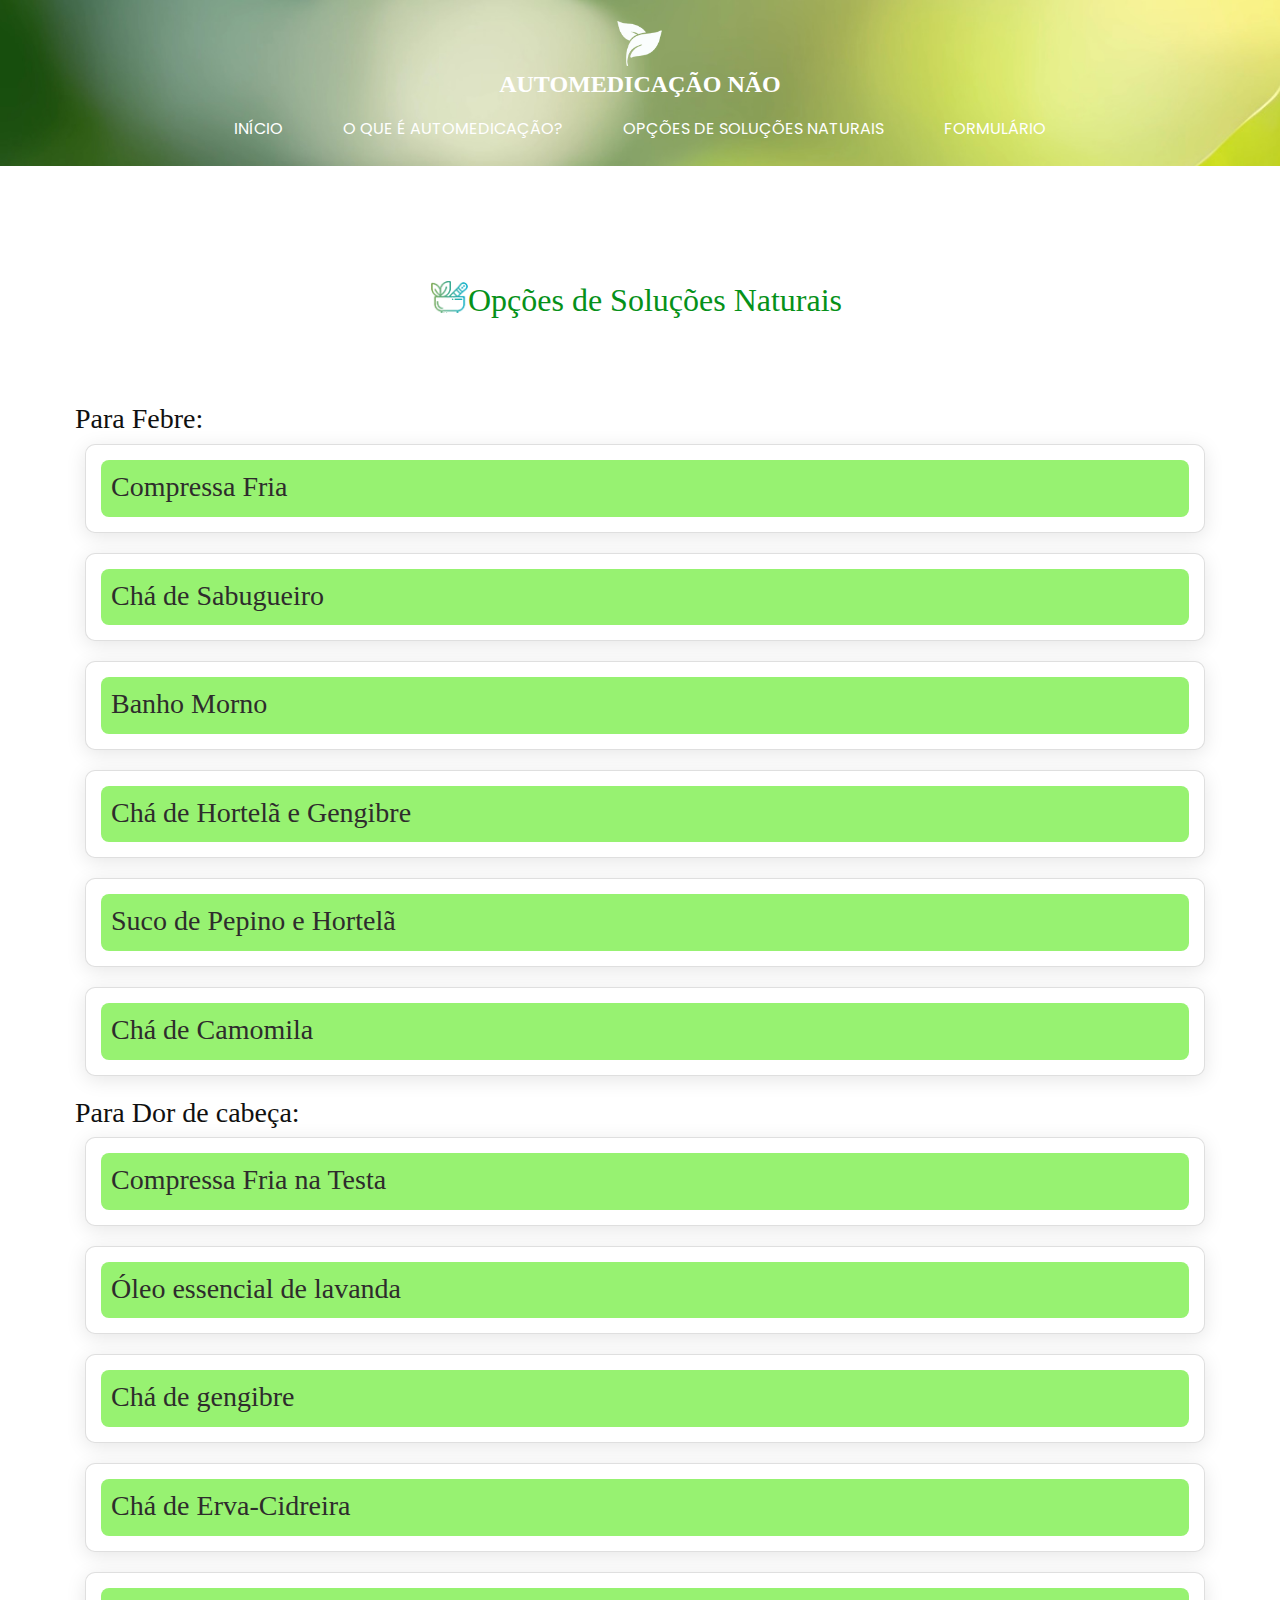
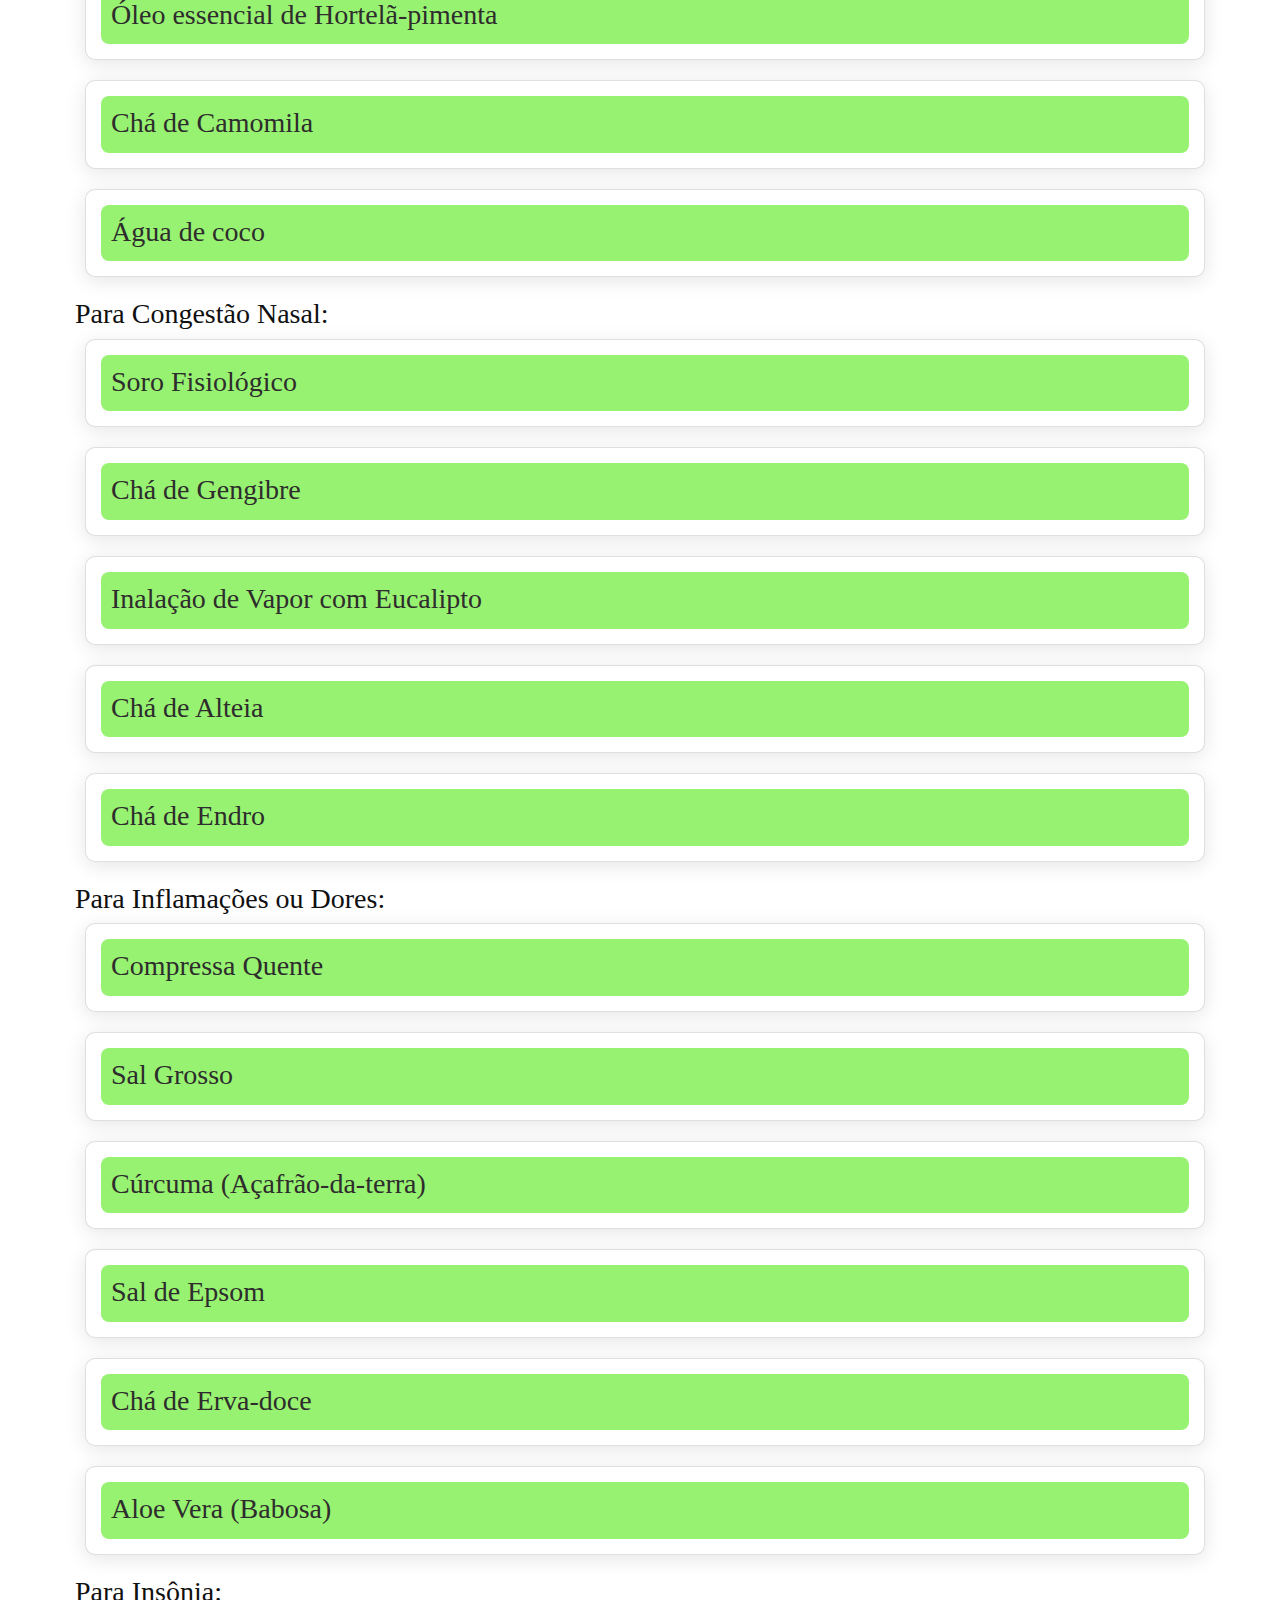
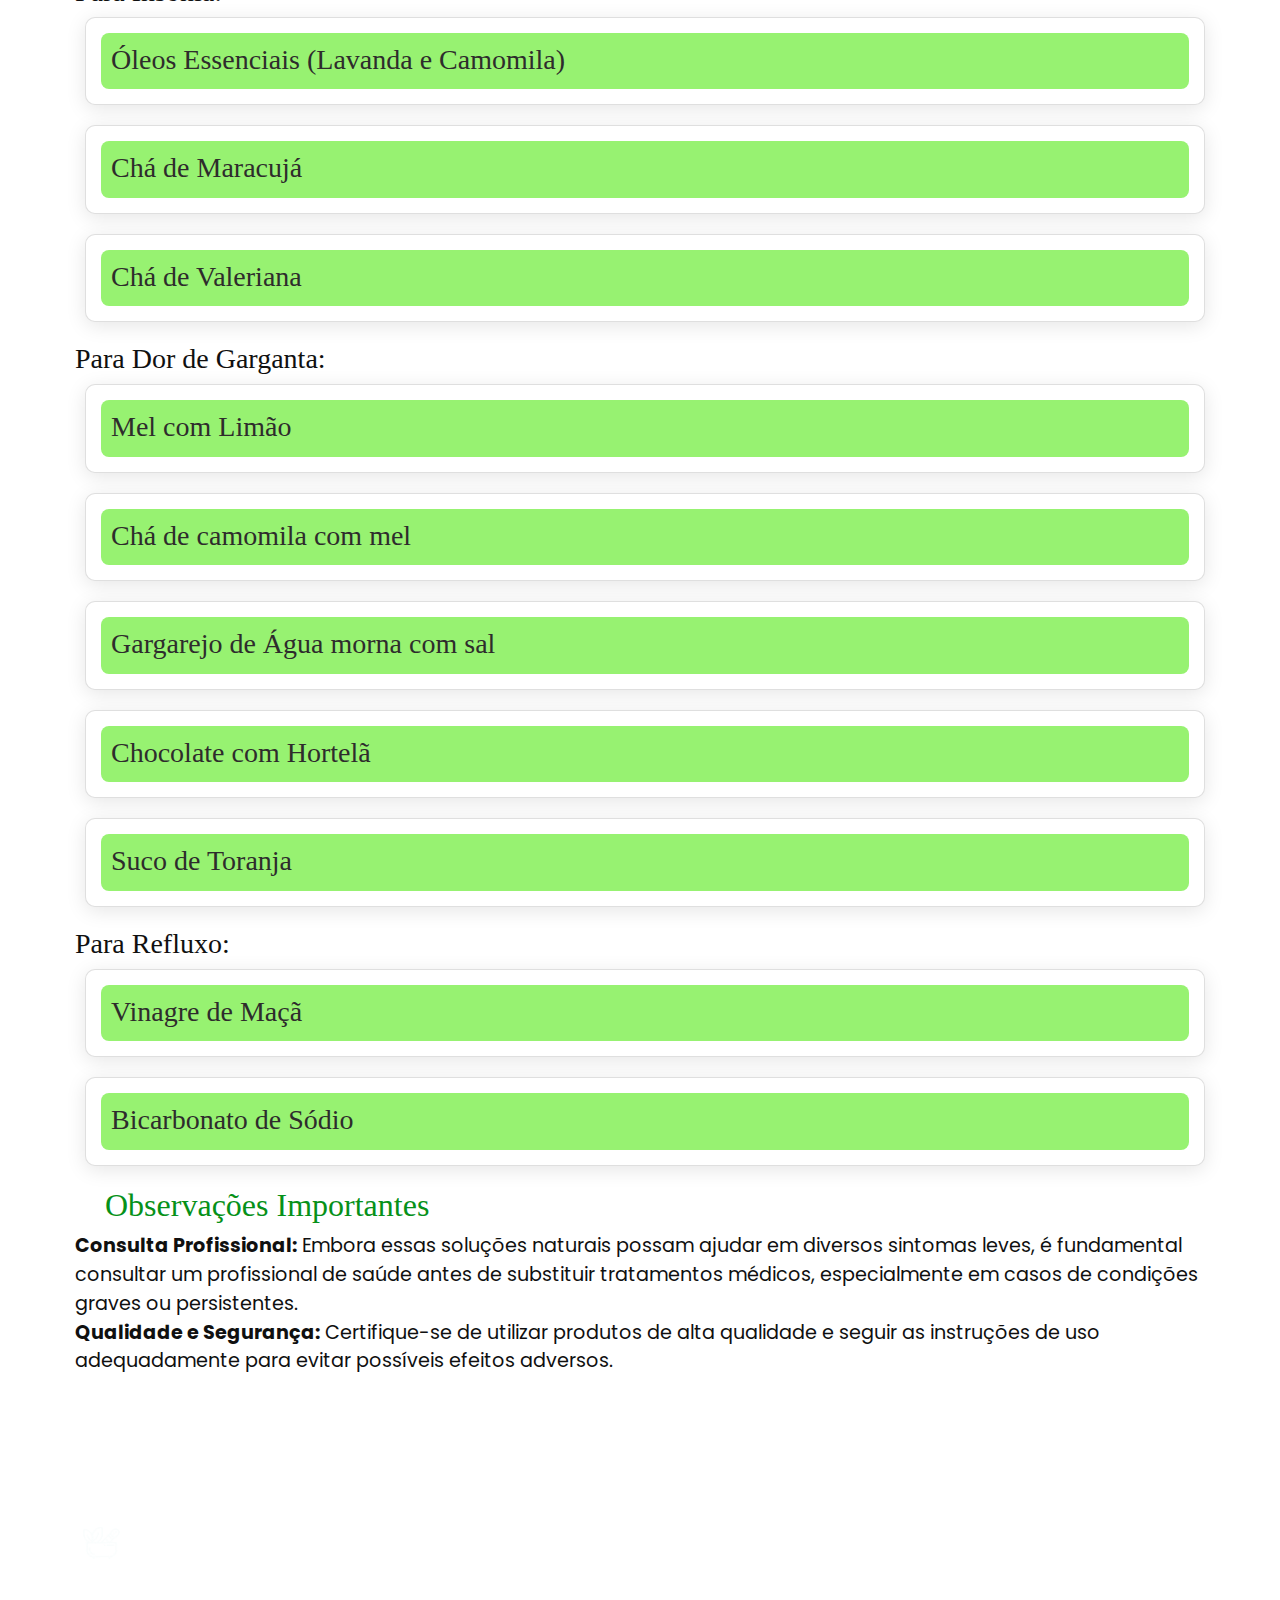
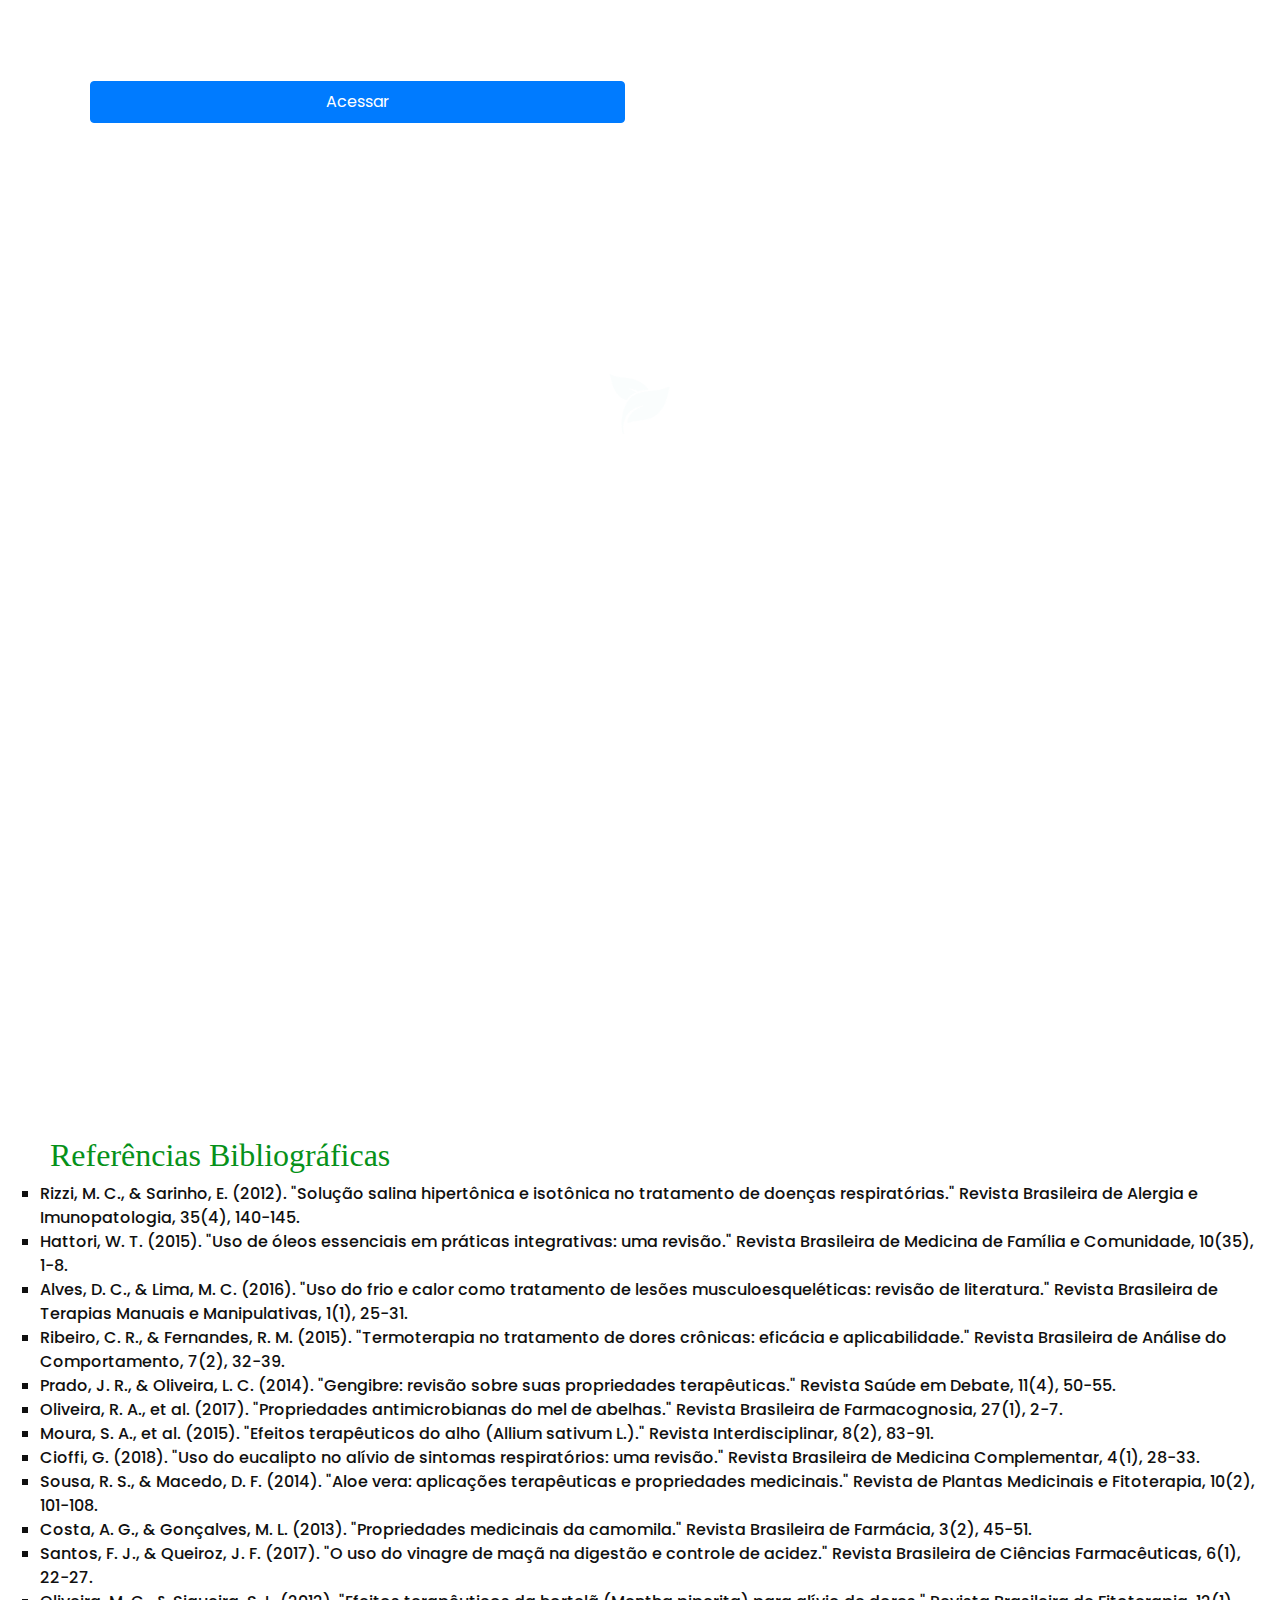
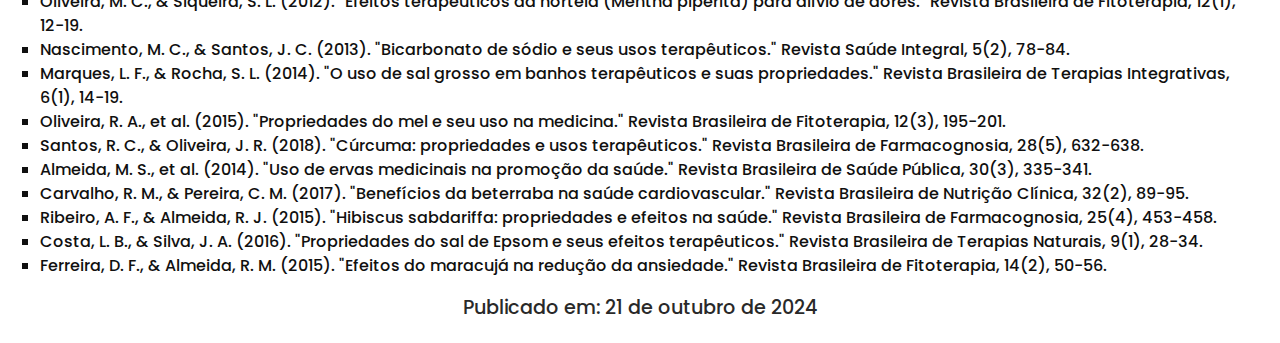
<file: product.html>
<!DOCTYPE html>
<html>

<head>
  <!-- Basic -->
  <meta charset="utf-8" />
  <meta http-equiv="X-UA-Compatible" content="IE=edge" />
  <!-- Mobile Metas -->
  <meta name="viewport" content="width=device-width, initial-scale=1, shrink-to-fit=no" />
  <!-- Site Metas -->
  <meta name="keywords" content="" />
  <meta name="description" content="" />
  <meta name="author" content="" />

  <title> Opções de Soluções Naturais</title>

  <!-- slider stylesheet -->
  <link rel="stylesheet" type="text/css"
    href="https://cdnjs.cloudflare.com/ajax/libs/OwlCarousel2/2.1.3/assets/owl.carousel.min.css" />

  <!-- bootstrap core css -->
  <link rel="stylesheet" type="text/css" href="css/bootstrap.css" />

  <!-- fonts style -->
  <link href="https://fonts.googleapis.com/css?family=Dosis:400,500|Poppins:400,700&display=swap" rel="stylesheet" />
  <!-- Custom styles for this template -->
  <link href="css/style.css" rel="stylesheet" />
  <!-- responsive style -->
  <link href="css/responsive.css" rel="stylesheet" />
</head>

<!-- Google tag (gtag.js) -->
<script async src="https://www.googletagmanager.com/gtag/js?id=G-G99E7LR2C2"></script>
<script>
  window.dataLayer = window.dataLayer || [];
  function gtag() { dataLayer.push(arguments); }
  gtag('js', new Date());

  gtag('config', 'G-G99E7LR2C2');
</script>

<body class="sub_page">
  <div class="hero_area">
    <!-- header section strats -->
    <header class="header_section">
      <div class="container-fluid">
        <nav class="navbar navbar-expand-lg custom_nav-container pt-3">
          <a class="navbar-brand" href="index.html">
            <img src="images/logo.png" alt="" />
            <span>
              automedicação não
            </span>
          </a>
          <button class="navbar-toggler" type="button" data-toggle="collapse" data-target="#navbarSupportedContent"
            aria-controls="navbarSupportedContent" aria-expanded="false" aria-label="Toggle navigation">
            <span class="navbar-toggler-icon"></span>
          </button>

          <div class="collapse navbar-collapse" id="navbarSupportedContent">
            <div class="d-flex ml-auto flex-column flex-lg-row align-items-center">
              <ul class="navbar-nav  ">
                <li class="nav-item active">
                  <a class="nav-link" href="index.html">Início <span class="sr-only">(current)</span></a>
                </li>
                <li class="nav-item">
                  <a class="nav-link" href="about.html"> O que é automedicação? </a>
                </li>
                <li class="nav-item">
                  <a class="nav-link" href="product.html"> Opções de Soluções Naturais </a>
                </li>
                <li class="nav-item">
                  <a class="nav-link"
                    href="https://docs.google.com/forms/d/e/1FAIpQLScKtaUmEcCWrQFbzdWFLU6i2LCB2EiGn-JHgVwjNUL1-oVmzw/viewform"
                    target="_blank">Formulário</a>
                </li>
              </ul>
            </div>
          </div>
        </nav>
      </div>
    </header>
    <!-- end header section -->

  </div>
  <!-- end hero area -->



  <div class="container">
    <section class="product_section layout_padding">
      <div class="d-flex justify-content-center">
        <h2 class="custom_heading">
          Opções de Soluções Naturais
        </h2>
      </div>
    </section>
    <section class="natural-solutions">
      <section>
        <div class="febre" id="febre">
          <h3> Para Febre:</h3>
          <div class="card" onclick="toggleCard(this)">
            <h3>Compressa Fria</h3>
            <div class="card-content">
              <p>
                Para que serve: Ajuda a reduzir a temperatura corporal e alivia a sensação de calor. <br>
                Frequência: Aplicar de 2 a 3 vezes ao dia, conforme necessário. <br>
                Quantidade: Um pano ou toalha pequena embebido em água fria. <br>
                Como usar: Mergulhar a toalha em água fria, torcer e aplicar na testa, nas axilas ou pulsos por cerca de
                5-10 minutos. <br>
                Contraindicações: Evitar o uso em áreas com cortes ou feridas.
              </p>
            </div>
          </div>
          <div class="card" onclick="toggleCard(this)">
            <h3>Chá de Sabugueiro</h3>
            <div class="card-content">
              <p>
                Para que serve: Reduz a febre e possui propriedades anti-inflamatórias. <br>
                Frequência: Até 2 vezes ao dia. <br>
                Quantidade: 1 colher de sopa de flores secas de sabugueiro em uma xícara de água quente. <br>
                Como usar: Preparar o chá, deixar em infusão por 10 minutos e beber enquanto ainda morno. <br>
                Contraindicações: Evitar em gestantes e pessoas com distúrbios gastrointestinais. Realizar teste
                alérgico se for o primeiro uso.
              </p>
            </div>
          </div>

          <div class="card" onclick="toggleCard(this)">
            <h3>Banho Morno</h3>
            <div class="card-content">
              <p>
                Para que serve: Ajuda a baixar a temperatura corporal gradualmente. <br>
                Frequência: Uma vez ao dia, ou conforme necessário para alívio. <br>
                Quantidade: Banho morno, com temperatura entre 28-30°C. <br>
                Como usar: Tomar um banho com água morna, permanecendo de 10 a 15 minutos para relaxar o corpo e ajudar
                a dissipar o calor. <br>
                Contraindicações: Evitar usar água muito fria, pois pode causar calafrios e piorar a febre.
              </p>
            </div>
          </div>

          <div class="card" onclick="toggleCard(this)">
            <h3>Chá de Hortelã e Gengibre</h3>
            <div class="card-content">
              <p>
                Para que serve: O hortelã ajuda a refrescar o corpo, enquanto o gengibre possui propriedades
                anti-inflamatórias. <br>
                Frequência: Até 2 vezes ao dia. <br>
                Quantidade: 1 colher de chá de folhas frescas de hortelã e 1 cm de gengibre fresco em uma xícara de água
                quente. <br>
                Como usar: Fazer uma infusão com hortelã e gengibre em água quente por 10 minutos e beber ainda morno.
                Contraindicações: Evitar em pessoas com problemas gástricos e hipertensão.
              </p>
            </div>
          </div>

          <div class="card" onclick="toggleCard(this)">
            <h3>Suco de Pepino e Hortelã</h3>
            <div class="card-content">
              <p>
                Para que serve: Hidratante e refrescante, ajudando a baixar a temperatura corporal e aliviar a sensação
                de calor. <br>
                Frequência: Até 2 vezes ao dia. <br>
                Quantidade: 1 pepino médio e algumas folhas de hortelã em um copo de água. <br>
                Como usar: Bater o pepino e a hortelã no liquidificador com água e consumir fresco. <br>
                Contraindicações: Evitar se houver histórico de alergia ao pepino.
              </p>
            </div>
          </div>

          <div class="card" onclick="toggleCard(this)">
            <h3>Chá de Camomila</h3>
            <div class="card-content">
              <p>
                Para que serve: Tem efeito calmante e pode ajudar no relaxamento, aliviando desconforto da febre. <br>
                Frequência: Até 3 vezes ao dia. <br>
                Quantidade: 1 colher de chá de flores secas de camomila em uma xícara de água. <br>
                Como usar: Preparar o chá e beber morno. <br>
                Contraindicações: Evitar em casos de alergia a plantas da família das asteráceas.
              </p>
            </div>
          </div>

        </div>
      </section>

      <section>
        <div class="dor-de-cabeca" id="dor-de-cabeca">
          <h3>
            Para Dor de cabeça:
          </h3>
          <div class="card" onclick="toggleCard(this)">
            <h3>Compressa Fria na Testa</h3>
            <div class="card-content">
              <p>Para que serve: Ajuda a reduzir a inflamação e proporciona alívio rápido para dores de cabeça.<br>
                Frequência: Conforme necessário, mas evitando uso contínuo para não irritar a pele.<br>
                Quantidade: Compressa ou pano embebido em água fria.<br>
                Como usar: Aplicar a compressa fria na testa ou na nuca por cerca de 10-15 minutos, permitindo
                intervalos para não causar desconforto.<br>
                Contraindicações: Evitar em caso de sensibilidade extrema ao frio ou feridas na pele.
            </div>
          </div>
          <div class="card" onclick="toggleCard(this)">
            <h3>Óleo essencial de lavanda</h3>
            <div class="card-content">
              <p>Para que serve: Possui propriedades relaxantes que ajudam a aliviar dores de cabeça, especialmente
                quando relacionadas ao estresse. <br>
                Frequência: Até 3 vezes ao dia, conforme necessidade. <br>
                Quantidade: 1-2 gotas de óleo essencial de lavanda. <br>
                Como usar: Aplicar uma gota nas têmporas ou inalar diretamente. Também pode ser adicionado a um difusor
                de ambiente.<br>
                Contraindicações: Evitar o contato direto com os olhos e em caso de alergias à lavanda.
            </div>
          </div>
          <div class="card" onclick="toggleCard(this)">
            <h3>Chá de gengibre</h3>
            <div class="card-content">
              <p>Para que serve: Alivia dores de cabeça devido às suas propriedades anti-inflamatórias.<br>
                Frequência: Até 2 vezes ao dia. <br>
                Quantidade: 1 colher de chá de gengibre fresco em uma xícara de água. <br>
                Como usar: Fazer uma infusão com gengibre e beber morno para ajudar a reduzir a inflamação. <br>
                Contraindicações: Evitar em pessoas com problemas gástricos ou em uso de anticoagulantes.
            </div>
          </div>
          <div class="card" onclick="toggleCard(this)">
            <h3>Chá de Erva-Cidreira</h3>
            <div class="card-content">
              <p>Para que serve: Possui propriedades calmantes e relaxantes que ajudam a aliviar dores de cabeça
                tensionais.<br>
                Frequência: Até 3 vezes ao dia. <br>
                Quantidade: 1 colher de chá de erva-cidreira em uma xícara de água. <br>
                Como usar: Preparar o chá e beber morno para acalmar o sistema nervoso. <br>
                Contraindicações: Evitar em casos de pressão arterial baixa e em gestantes sem orientação médica.
            </div>
          </div>
          <div class="card" onclick="toggleCard(this)">
            <h3>Óleo essencial de Hortelã-pimenta</h3>
            <div class="card-content">
              <p>Para que serve: Alivia dores de cabeça, especialmente quando causadas por tensões musculares, por ter
                um efeito refrescante e relaxante. <br>
                Frequência: Até 2 vezes ao dia. <br>
                Quantidade: 1-2 gotas de óleo essencial de hortelã-pimenta. <br>
                Como usar: Aplicar uma gota nas têmporas, massageando levemente, ou inalar diretamente para ajudar no
                alívio imediato. <br>
                Contraindicações: Evitar contato com olhos, uso em crianças pequenas e em caso de sensibilidade ao
                mentol.
            </div>
          </div>

          <div class="card" onclick="toggleCard(this)">
            <h3>Chá de Camomila</h3>
            <div class="card-content">
              <p>Para que serve: Auxilia no alívio da dor de cabeça por suas propriedades relaxantes e ansiolíticas.<br>
                Frequência: Até 2 vezes ao dia. <br>
                Quantidade: 1 colher de chá de flores de camomila em uma xícara de água. <br>
                Como usar: Preparar o chá e beber morno para relaxamento e alívio de tensões. <br>
                Contraindicações: Evitar em casos de alergia a plantas da família das asteráceas.
            </div>
          </div>

          <div class="card" onclick="toggleCard(this)">
            <h3>Água de coco</h3>
            <div class="card-content">
              <p>Para que serve: Ajuda a reidratar e repor eletrólitos, auxiliando na redução de dores de cabeça por
                desidratação.<br>
                Frequência: Conforme necessário, especialmente em caso de sinais de desidratação. <br>
                Quantidade: 1 copo (200 ml) de água de coco natural. <br>
                Como usar: Beber lentamente, preferencialmente fresca, para reidratar o organismo. <br>
                Contraindicações: Evitar em caso de insuficiência renal, devido ao teor de potássio.
            </div>
          </div>

        </div>
      </section>

      <section>
        <div class="congestao-nasal" id="congestao-nasal">
          <h3>
            Para Congestão Nasal:
          </h3>
          <div class="card" onclick="toggleCard(this)">
            <h3>Soro Fisiológico</h3>
            <div class="card-content">
              <p>Para que serve: Alivia congestão nasal causada por resfriados, rinite alérgica ou sinusite.<br>
                Frequência: Até 3 vezes ao dia.<br>
                Quantidade: Lavagem com seringa ou lavador nasal de alto volume.<br>
                Como usar: Aplicar no nariz para lavar as vias nasais, ajudando a remover impurezas e facilitando a
                respiração.<br>
                Contraindicações: Evitar em casos de obstrução nasal total. O uso prolongado ou frequente pode ressecar
                as
                mucosas nasais.</p>
            </div>
          </div>

          <div class="card" onclick="toggleCard(this)">
            <h3>Chá de Gengibre</h3>
            <div class="card-content">
              <p>Para que serve: Aliviar sintomas de resfriados, gripes, náuseas e possui propriedades
                anti-inflamatórias.<br>
                Frequência: Até 2 vezes ao dia.<br>
                Quantidade: Uma colher de chá de gengibre fresco em uma xícara de água.<br>
                Como usar: Preparar um chá com gengibre fresco e beber para aliviar inflamações na garganta e fortalecer
                o
                sistema imunológico.<br>
                Contraindicações: Evitar em casos de problemas de coagulação ou durante o uso de medicamentos
                anticoagulantes.</p>
            </div>
          </div>

          <div class="card" onclick="toggleCard(this)">
            <h3>Inalação de Vapor com Eucalipto</h3>
            <div class="card-content">
              <p>Para que serve: Ajuda a aliviar a congestão nasal, bronquite e sinusite, facilitando a respiração.<br>
                Frequência: 1-2 vezes ao dia.<br>
                Quantidade: 2-3 gotas de óleo essencial em uma tigela de água quente.<br>
                Como usar: Ferva água, adicione algumas gotas de óleo essencial de eucalipto e inale o vapor por cerca
                de 10
                minutos.<br>
                Contraindicações: Evitar contato direto com os olhos e evitar em crianças menores de 2 anos.</p>
            </div>
          </div>

          <div class="card" onclick="toggleCard(this)">
            <h3>Chá de Alteia</h3>
            <div class="card-content">
              <p>Para que serve: Ajuda a descongestionar o nariz e tem propriedades expectorantes e
                anti-inflamatórias.<br>
                Frequência: 1-2 vezes ao dia.<br>
                Quantidade: 1 colher de sopa de raiz de alteia em uma xícara de água fervente.<br>
                Como usar: Adicionar a raiz de alteia na xícara com água fervente e deixar descansar por 10 minutos.
                Coar e beber em seguida.<br>
                Contraindicações: Evitar uso em crianças e mulheres grávidas e para diabéticos só com orientação médica.
              </p>
            </div>
          </div>

          <div class="card" onclick="toggleCard(this)">
            <h3>Chá de Endro</h3>
            <div class="card-content">
              <p>Para que serve: Ajuda a descongestionar o nariz e tem propriedades expectorantes.<br>
                Frequência: 1-2 vezes ao dia.<br>
                Quantidade: 1 colher de sopa de folhas de endro em uma xícara de água fervente.<br>
                Como usar: Colocar o endro na xícara de água fervente. Deixe repousar por 15 minutos, coar e tomar a
                seguir.<br>
                Contraindicações: Evitar uso em crianças e mulheres grávidas ou em amamentação.</p>
            </div>
          </div>

        </div>
      </section>

      <section>
        <div class="dores" id="dores">
          <h3>
            Para Inflamações ou Dores:
          </h3>
          <div class="card" onclick="toggleCard(this)">
            <h3>Compressa Quente</h3>
            <div class="card-content">
              <p>Para que serve: Ideal para dores musculares crônicas, tensão muscular, contraturas, dores nas costas ou
                pescoço, e rigidez nas articulações. Também pode ser usada em casos de cólicas menstruais.<br>
                Frequência: Até 3 vezes ao dia.<br>
                Quantidade: Usar uma compressa morna.<br>
                Como usar: Usar uma compressa morna sobre a área dolorida para relaxar os músculos e melhorar a
                circulação
                sanguínea, cerca de 15-20 minutos.<br>
                Contraindicações: Não usar em lesões agudas, pois pode agravar a inflamação inicial.</p>
            </div>
          </div>

          <div class="card" onclick="toggleCard(this)">
            <h3>Sal Grosso</h3>
            <div class="card-content">
              <p>Para que serve: Alivia dores musculares e cãibras, além de ajudar na recuperação após atividades
                físicas
                intensas.<br>
                Frequência: Até 3 vezes por semana.<br>
                Quantidade: 1/2 xícara de sal grosso em uma banheira com água morna.<br>
                Como usar: Dissolver sal grosso em água morna e usar para banhos de imersão ou como compressa em áreas
                doloridas.<br>
                Contraindicações: Evitar em peles sensíveis ou com feridas abertas.</p>
            </div>
          </div>

          <div class="card" onclick="toggleCard(this)">
            <h3>Cúrcuma (Açafrão-da-terra)</h3>
            <div class="card-content">
              <p>Para que serve: Possui propriedades anti-inflamatórias e antioxidantes.<br>
                Frequência: 1-2 vezes ao dia.<br>
                Quantidade: 1 colher de chá de cúrcuma em pó em uma xícara de água quente.<br>
                Como usar: Preparar um chá e beber para ajudar a reduzir inflamações.<br>
                Contraindicações: Evitar em casos de doenças da vesícula biliar ou obstrução biliar.</p>
            </div>
          </div>

          <div class="card" onclick="toggleCard(this)">
            <h3>Sal de Epsom</h3>
            <div class="card-content">
              <p>Para que serve: Ajuda a aliviar dores musculares e relaxar os músculos.<br>
                Frequência: Até 2 vezes por semana.<br>
                Quantidade: 1/2 xícara em um banho de imersão.<br>
                Como usar: Dissolver no banho e permanecer na água por 15-20 minutos.<br>
                Contraindicações: Evitar em casos de problemas renais ou hipertensão.</p>
            </div>
          </div>

          <div class="card" onclick="toggleCard(this)">
            <h3>Chá de Erva-doce</h3>
            <div class="card-content">
              <p>Para que serve: Alivia gases e cólicas intestinais.<br>
                Frequência: Até 3 vezes ao dia.<br>
                Quantidade: 1 colher de chá de sementes em uma xícara de água.<br>
                Como usar: Preparar o chá e beber após as refeições.<br>
                Contraindicações: Evitar em casos de alergia a plantas da família das apiáceas.</p>
            </div>
          </div>

          <div class="card" onclick="toggleCard(this)">
            <h3>Aloe Vera (Babosa)</h3>
            <div class="card-content">
              <p>Para que serve: Trata queimaduras leves, irritações da pele e picadas de insetos devido às suas
                propriedades anti-inflamatórias e cicatrizantes.<br>
                Frequência: 2 vezes ao dia.<br>
                Quantidade: Aplicar uma camada fina do gel extraído da folha.<br>
                Como usar: Aplicar o gel extraído diretamente da folha de aloe vera sobre a área afetada para aliviar a
                dor.<br>
                Contraindicações: Testar antes para evitar alergias; evite ingerir o gel cru devido ao risco de
                toxicidade.
              </p>
            </div>
          </div>

        </div>
      </section>

      <section>
        <div class="insonia" id="insonia">
          <h3>
            Para Insônia:
          </h3>
          <div class="card" onclick="toggleCard(this)">
            <h3>Óleos Essenciais (Lavanda e Camomila)</h3>
            <div class="card-content">
              <p>Para que servem: Promovem relaxamento, aliviam ansiedade e melhoram a qualidade do sono.<br>
                Frequência: 1-2 vezes ao dia.<br>
                Quantidade: Adicionar 2-3 gotas em um difusor de ambiente ou diluir em óleo vegetal para uso tópico.<br>
                Como usar: Aplicar em um difusor de ambiente, usar em massagens ou diluir algumas gotas na água do
                banho.<br>
                Contraindicações: Evitar o uso em gestantes e crianças pequenas. Realizar teste de alergia antes do uso
                na
                pele.</p>
            </div>
          </div>

          <div class="card" onclick="toggleCard(this)">
            <h3>Chá de Maracujá</h3>
            <div class="card-content">
              <p>Para que serve: Auxilia no relaxamento e melhora a qualidade do sono.<br>
                Frequência: Até 2 vezes ao dia.<br>
                Quantidade: 1 colher de sopa de folhas secas em uma xícara de água.<br>
                Como usar: Preparar o chá e beber antes de dormir.<br>
                Contraindicações: Evitar em casos de gravidez e uso de sedativos.</p>
            </div>
          </div>

          <div class="card" onclick="toggleCard(this)">
            <h3>Chá de Valeriana</h3>
            <div class="card-content">
              <p>Para que serve: Auxilia para a insônia, reduz ansiedade e estresse e alivia cólicas menstruais.<br>
                Frequência: No máximo 2 vezes ao dia.<br>
                Quantidade: 1 colher de sopa de raiz seca de valeriana em 300ml de água fervente.<br>
                Como usar: Adicionar a raiz seca de valeriana na água fervente, tampar e deixar repousar por 10 a 15
                minutos. A seguir, coar e beber 30 a 45 minutos antes de deitar.<br>
                Contraindicações: Evitar ser usado por crianças com menos de 3 anos e não tomar mais de 2 vezes por dia.
              </p>
            </div>
          </div>

        </div>
      </section>

      <section>
        <div class="dor-de-garganta" id="dor-de-garganta">
          <h3>
            Para Dor de Garganta:
          </h3>
          <div class="card" onclick="toggleCard(this)">
            <h3>Mel com Limão</h3>
            <div class="card-content">
              <p>Para que serve: Alivia dor de garganta e tosse.<br>
                Frequência: Até 3 vezes ao dia.<br>
                Quantidade: Uma colher de chá de mel com suco de meio limão em um copo de água morna.<br>
                Como usar: Misturar mel com suco de limão em água morna e consumir para aliviar irritações na
                garganta.<br>
                Contraindicações: Não recomendado para crianças menores de 1 ano devido ao risco de botulismo.</p>
            </div>
          </div>

          <div class="card" onclick="toggleCard(this)">
            <h3>Chá de camomila com mel</h3>
            <div class="card-content">
              <p>Para que serve: Alivia dor de garganta e melhora o sistema imunológico.<br>
                Frequência: 2-3 vezes ao dia.<br>
                Quantidade: Uma colher de chá flores secas de camomila com 1 colher de chá de mel em 1 xícara de água
                fervente.<br>
                Como usar: Colocar as flores de camomila na xícara de água fervente, tampar e deixar repousar entre 5 a
                10 minutos. Por fim, adicionar a colher de mel, coar e beber ainda morno.<br>
                Contraindicações: Não recomendado para crianças menores de 2 ano devido ao risco de botulismo.</p>
            </div>
          </div>

          <div class="card" onclick="toggleCard(this)">
            <h3>Gargarejo de Água morna com sal</h3>
            <div class="card-content">
              <p>Para que serve: Alivia dor de garganta e tem propriedades antibacterianas.<br>
                Frequência: 3-4 vezes ao dia, conforme necessário.<br>
                Quantidade: Uma colher de sopa de sal em 1 copo de água morna.<br>
                Como usar: Misturar os ingredientes até que o sal se dissolva completamente na água, depois, fazer
                gargarejos com a mistura ainda morna.<br>
                Contraindicações: Não recomendado para crianças menores de 2 ano devido ao risco de botulismo.</p>
            </div>
          </div>

          <div class="card" onclick="toggleCard(this)">
            <h3>Chocolate com Hortelã</h3>
            <div class="card-content">
              <p>Para que serve: Alivia dor de garganta e tem propriedades anti-inflamatórias.<br>
                Frequência: Consumir ao longo do dia.<br>
                Quantidade: Chocolate meio amargo, podendo ser batido junto com leite vegetal e alguma outra fruta para
                fazer uma vitamina.<br>
                Como usar: Chocolate não deve ser mastigado, mas que fique na boca até ser derretido.<br>
                Contraindicações: Não recomendado para crianças menores de 2 ano devido ao risco de botulismo.</p>
            </div>
          </div>

          <div class="card" onclick="toggleCard(this)">
            <h3>Suco de Toranja</h3>
            <div class="card-content">
              <p>Para que serve: Alivia dor de garganta e tem propriedades anti-inflamatórias, como também é rico em
                vitamina C e combate sintomas de gripe e resfriados .<br>
                Frequência: Pelo menos 3 vezes ao dia.<br>
                Quantidade: 3 toranjas.<br>
                Como usar: Lavar as toranjas, cortar no meio, retirar as sementes da toranja e levar as frutas à
                centrifuga de alta velocidade.<br>
                Contraindicações: Não recomendado para quem está tomando outros remédios, sempre se informar com um
                médico se pode tomar.</p>
            </div>
          </div>

        </div>
      </section>

      <section>
        <div class="refluxo" id="refluxo">
          <h3>Para Refluxo:

          </h3>
          <div class="card" onclick="toggleCard(this)">
            <h3>Vinagre de Maçã</h3>
            <div class="card-content">
              <p>Para que serve: Auxilia na digestão, combate refluxo ácido e pode equilibrar o pH da pele.<br>
                Frequência: Até 2 vezes ao dia.<br>
                Quantidade: Uma colher de sopa diluída em um copo de água.<br>
                Como usar: Diluir uma colher de sopa de vinagre de maçã em um copo de água e beber antes das
                refeições.<br>
                Contraindicações: Pode causar irritação gástrica; evitar em casos de úlcera.</p>
            </div>
          </div>

          <div class="card" onclick="toggleCard(this)">
            <h3>Bicarbonato de Sódio</h3>
            <div class="card-content">
              <p>Para que serve: Neutraliza a acidez estomacal, aliviando azia e refluxo. Também pode ser usado como
                esfoliante natural para a pele.<br>
                Frequência: 1 vez ao dia em casos pontuais.<br>
                Quantidade: Meia colher de chá em um copo de água.<br>
                Como usar: Dissolver meia colher de chá de bicarbonato de sódio em um copo de água e beber para aliviar
                azia.<br>
                Contraindicações: Evitar o uso frequente, pois pode alterar o pH gástrico. Contraindicado para
                hipertensos.
              </p>
            </div>
          </div>

        </div>
      </section>

      <h2>Observações Importantes</h2>
      <p><strong>Consulta Profissional:</strong> Embora essas soluções naturais possam ajudar em diversos sintomas
        leves, é fundamental consultar um profissional de saúde antes de substituir tratamentos médicos, especialmente
        em casos de condições graves ou persistentes.<br>
        <strong>Qualidade e Segurança:</strong> Certifique-se de utilizar produtos de alta qualidade e seguir as
        instruções de uso adequadamente para evitar possíveis efeitos adversos.
      </p>
  </div>

  <!-- form section -->

  <section class="contact_section layout_padding">
    <div class="container">
      <div class="col-md-6">
        <div class="d-flex mb-4 ml-4 ml-md-0">
          <h2 class="custom_heading text-center form-title">
            Responda ao Formulário
          </h2>
        </div>
        <p>Compartilhe como este site contribuiu para você.
          Sua resposta faz toda a diferença!</p>
        <ul class="nav list-unstyled">
          <li class="nav-item"></li>
          <a class="nav-link btn btn-primary w-100"
            href="https://docs.google.com/forms/d/e/1FAIpQLScKtaUmEcCWrQFbzdWFLU6i2LCB2EiGn-JHgVwjNUL1-oVmzw/viewform"
            target="_blank">Acessar</a>
          </li>
        </ul>
      </div>
      </form>
    </div>
    </div>

  </section>


  <!-- info section -->
  <section class="info_section layout_padding">
    <div class="container layout_padding-top  layout_padding2-bottom">
      <div class="logo-box">
        <a href="index.html">
          <img src="images/info-logo.png" alt="">
        </a>
      </div>
      <div class="info_items">
        <a href="">
          <div class="item ">
            <div class="img-box box-1">
              <img src="images/location-white.png" alt="" />
            </div>
            <div class="detail-box">
              <p>
                Unifor
              </p>
            </div>
          </div>
        </a>
        <a href="">
          <div class="item ">
            <div class="img-box box-3">
              <img src="images/envelope-white.png" alt="" />
            </div>
            <div class="detail-box">
              <p>
                automedicacaonao2024@gmail.com
              </p>
            </div>
          </div>
        </a>
        <a href="">
          <div class="item ">
            <div class="img-box box-2">
              <img src="images/telephone-white.png" alt="" />
            </div>
            <div class="detail-box">
              <p>
                +55 (85)12345-6789
              </p>
            </div>
          </div>
        </a>

      </div>
    </div>
  </section>

  <!-- end info_section -->

  <!-- footer section -->
  <section class="container-fluid footer_section">
    <h2>Referências Bibliográficas</h2>
    <ul>
      <li>Rizzi, M. C., & Sarinho, E. (2012). "Solução salina hipertônica e isotônica no tratamento de doenças
        respiratórias." Revista Brasileira de Alergia e Imunopatologia, 35(4), 140-145.</li>
      <li>Hattori, W. T. (2015). "Uso de óleos essenciais em práticas integrativas: uma revisão." Revista Brasileira de
        Medicina de Família e Comunidade, 10(35), 1-8.</li>
      <li>Alves, D. C., & Lima, M. C. (2016). "Uso do frio e calor como tratamento de lesões musculoesqueléticas:
        revisão de literatura." Revista Brasileira de Terapias Manuais e Manipulativas, 1(1), 25-31.</li>
      <li>Ribeiro, C. R., & Fernandes, R. M. (2015). "Termoterapia no tratamento de dores crônicas: eficácia e
        aplicabilidade." Revista Brasileira de Análise do Comportamento, 7(2), 32-39.</li>
      <li>Prado, J. R., & Oliveira, L. C. (2014). "Gengibre: revisão sobre suas propriedades terapêuticas." Revista
        Saúde em Debate, 11(4), 50-55.</li>
      <li>Oliveira, R. A., et al. (2017). "Propriedades antimicrobianas do mel de abelhas." Revista Brasileira de
        Farmacognosia, 27(1), 2-7.</li>
      <li>Moura, S. A., et al. (2015). "Efeitos terapêuticos do alho (Allium sativum L.)." Revista Interdisciplinar,
        8(2), 83-91.</li>
      <li>Cioffi, G. (2018). "Uso do eucalipto no alívio de sintomas respiratórios: uma revisão." Revista Brasileira de
        Medicina Complementar, 4(1), 28-33.</li>
      <li>Sousa, R. S., & Macedo, D. F. (2014). "Aloe vera: aplicações terapêuticas e propriedades medicinais." Revista
        de Plantas Medicinais e Fitoterapia, 10(2), 101-108.</li>
      <li>Costa, A. G., & Gonçalves, M. L. (2013). "Propriedades medicinais da camomila." Revista Brasileira de
        Farmácia, 3(2), 45-51.</li>
      <li>Santos, F. J., & Queiroz, J. F. (2017). "O uso do vinagre de maçã na digestão e controle de acidez." Revista
        Brasileira de Ciências Farmacêuticas, 6(1), 22-27.</li>
      <li>Oliveira, M. C., & Siqueira, S. L. (2012). "Efeitos terapêuticos da hortelã (Mentha piperita) para alívio de
        dores." Revista Brasileira de Fitoterapia, 12(1), 12-19.</li>
      <li>Nascimento, M. C., & Santos, J. C. (2013). "Bicarbonato de sódio e seus usos terapêuticos." Revista Saúde
        Integral, 5(2), 78-84.</li>
      <li>Marques, L. F., & Rocha, S. L. (2014). "O uso de sal grosso em banhos terapêuticos e suas propriedades."
        Revista Brasileira de Terapias Integrativas, 6(1), 14-19.</li>
      <li>Oliveira, R. A., et al. (2015). "Propriedades do mel e seu uso na medicina." Revista Brasileira de
        Fitoterapia, 12(3), 195-201.</li>
      <li>Santos, R. C., & Oliveira, J. R. (2018). "Cúrcuma: propriedades e usos terapêuticos." Revista Brasileira de
        Farmacognosia, 28(5), 632-638.</li>
      <li>Almeida, M. S., et al. (2014). "Uso de ervas medicinais na promoção da saúde." Revista Brasileira de Saúde
        Pública, 30(3), 335-341.</li>
      <li>Carvalho, R. M., & Pereira, C. M. (2017). "Benefícios da beterraba na saúde cardiovascular." Revista
        Brasileira de Nutrição Clínica, 32(2), 89-95.</li>
      <li>Ribeiro, A. F., & Almeida, R. J. (2015). "Hibiscus sabdariffa: propriedades e efeitos na saúde." Revista
        Brasileira de Farmacognosia, 25(4), 453-458.</li>
      <li>Costa, L. B., & Silva, J. A. (2016). "Propriedades do sal de Epsom e seus efeitos terapêuticos." Revista
        Brasileira de Terapias Naturais, 9(1), 28-34.</li>
      <li>Ferreira, D. F., & Almeida, R. M. (2015). "Efeitos do maracujá na redução da ansiedade." Revista Brasileira de
        Fitoterapia, 14(2), 50-56.</li>
    </ul>
    </div>
    <p>
      Publicado em: 21 de outubro de 2024
    </p>
  </section>
  <script>
    function toggleCard(card) {
      card.classList.toggle("open");
    }
  </script>
  <script type="text/javascript" src="js/jquery-3.4.1.min.js"></script>
  <script type="text/javascript" src="js/bootstrap.js"></script>
</body>

</html>
</file>
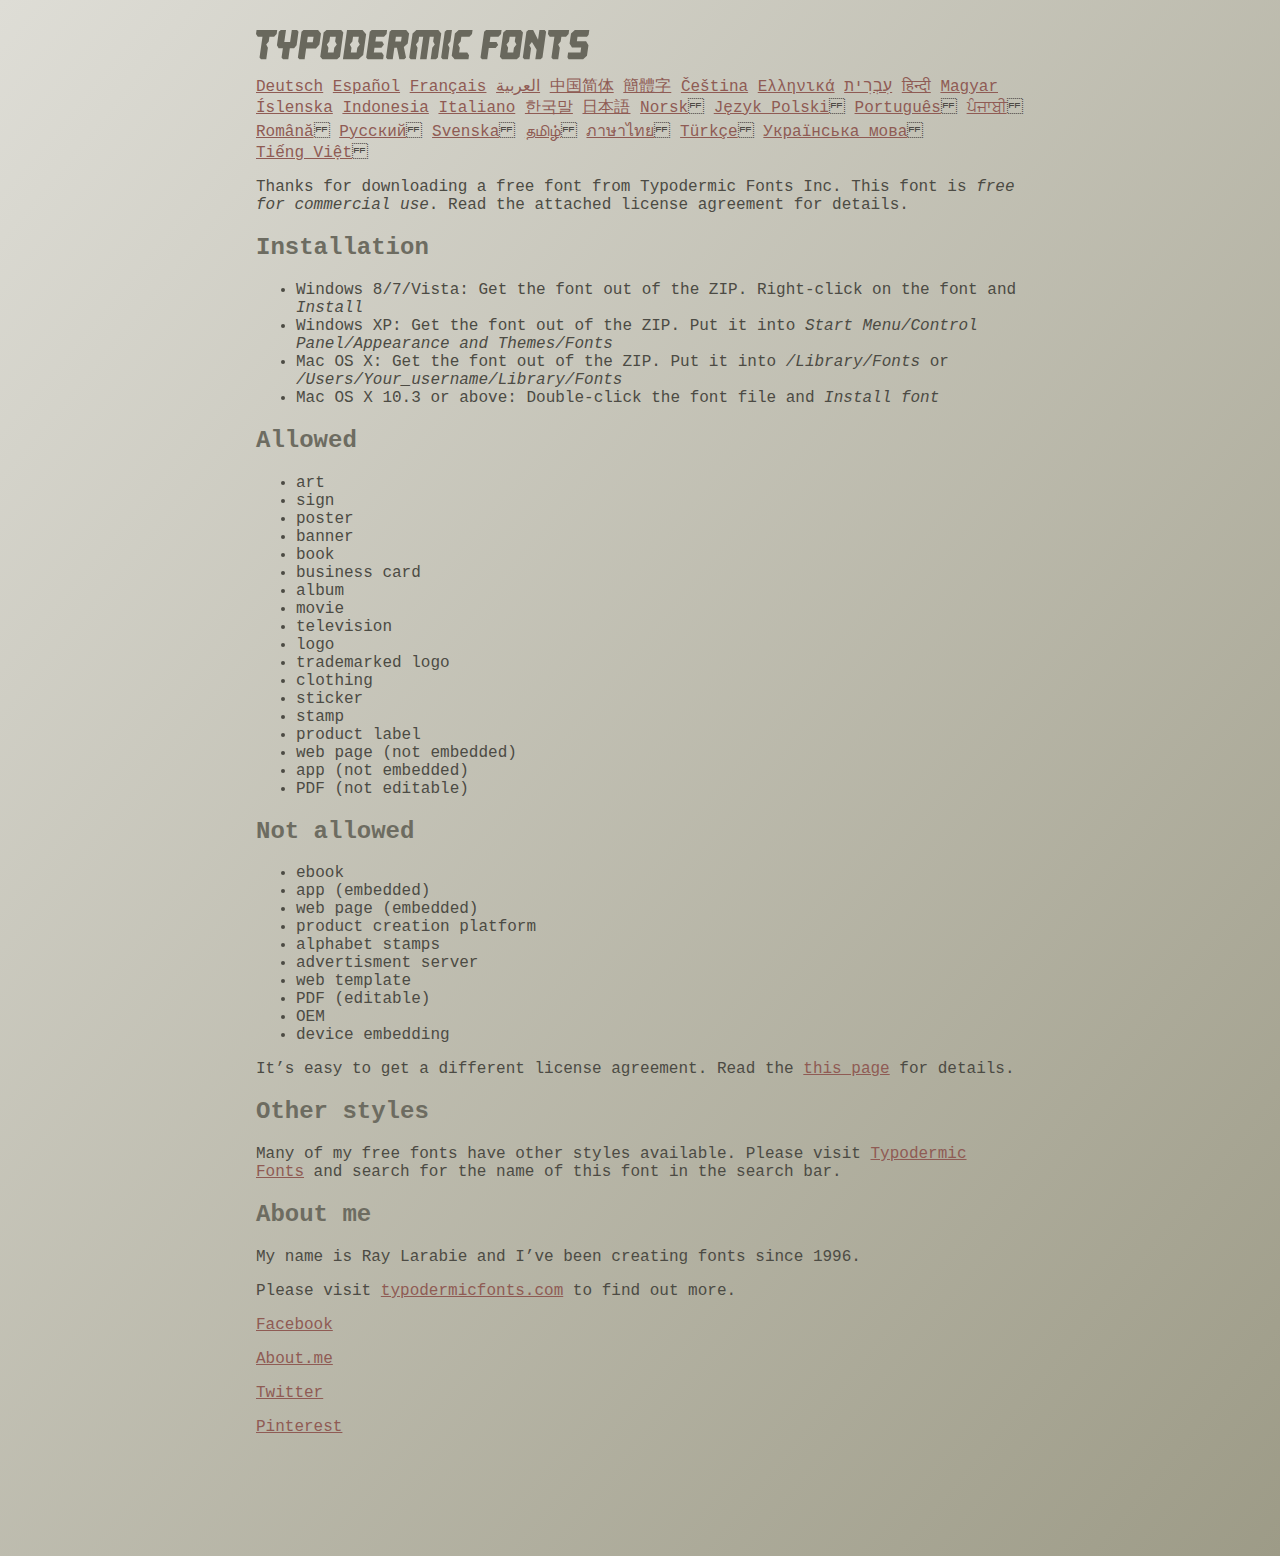
<file: fonts/ethnocentric/read-this.html>
<head>
<meta http-equiv="Content-Type" content="text/html; charset=utf-8">
<title>Typodermic Fonts Inc. Freeware Font instructions 2014</title>
<style type="text/css">
body {
	margin:30px 20% 120px 20%;
	padding:0px;
	font-family:Consolas, Courier, sans-serif;
	color:#4c4b44;
	background-color:#c2c1b3;

/* IE10 Consumer Preview */ 
background-image: -ms-linear-gradient(top left, #DEDDD6 0%, #9D9B87 100%);

/* Mozilla Firefox */ 
background-image: -moz-linear-gradient(top left, #DEDDD6 0%, #9D9B87 100%);

/* Opera */ 
background-image: -o-linear-gradient(top left, #DEDDD6 0%, #9D9B87 100%);

/* Webkit (Safari/Chrome 10) */ 
background-image: -webkit-gradient(linear, left top, right bottom, color-stop(0, #DEDDD6), color-stop(1, #9D9B87));

/* Webkit (Chrome 11+) */ 
background-image: -webkit-linear-gradient(top left, #DEDDD6 0%, #9D9B87 100%);

/* W3C Markup, IE10 Release Preview */ 
background-image: linear-gradient(to bottom right, #DEDDD6 0%, #9D9B87 100%);

	}
h2 {color:#6d6c61;}
a {color:#8f5b54;}
a:hover {color:#ffffff; background-color:#9a998c;}
</style>
</head>

<body>

<svg width="350px" height="30px">
	<path fill="#69685D" d="M0,4.006L0.554,0h20.674l-0.553,4.006l-2.559,2.772h-4.688l-0.682,4.816l-2.515,3.026l1.663,3.07
		l-1.62,11.594H4.987l-1.448-1.79l2.94-20.716H1.791L0,4.006z"/>
	<path fill="#69685D" d="M35.8,0h5.285l1.408,1.791l-1.876,13.343l-2.515,3.111h-4.264l-1.534,11.04h-5.286l-1.449-1.79l1.322-9.25
		h-4.263l-1.705-3.111l1.875-13.343L24.76,0h5.242l-1.706,12.064h5.799L35.8,0z"/>
	<path fill="#69685D" d="M62.09,0l2.899,3.453L63.412,14.58l-3.496,3.962h-9.805l-1.491,10.742h-5.244l-1.493-1.79l3.625-25.704
		L47.469,0H62.09z M50.965,12.362h5.797l0.81-5.583h-5.799L50.965,12.362z"/>
	<path fill="#69685D" d="M64.256,26.642l3.367-24.041L70.523,0h14.664l2.132,2.601l-3.368,24.041l-2.856,2.643H66.431L64.256,26.642
		z M73.335,11.595l-2.514,3.026l1.663,3.07l-0.683,4.816H77.6l0.68-4.816l2.516-3.07l-1.663-3.026l0.681-4.816h-5.796L73.335,11.595
		z"/>
	<path fill="#69685D" d="M86.926,29.285L91.017,0h15.518l3.581,4.307l-2.899,20.673l-4.774,4.305H86.926z M96.345,11.595
		l-2.515,3.026l1.664,3.07l-0.683,4.816h5.798l0.681-4.816l2.516-3.07l-1.663-3.026l0.681-4.816h-5.796L96.345,11.595z"/>
	<path fill="#69685D" d="M127.114,29.285h-15.473l-1.492-1.79l3.624-25.704L115.731,0h15.389l-0.554,4.006l-2.557,2.772h-7.971
		l-0.684,4.816h6.906l1.662,3.026l-2.515,3.111h-6.905l-0.683,4.775h8.057l1.791,2.771L127.114,29.285z"/>
	<path fill="#69685D" d="M150.21,0l2.898,3.453l-1.405,9.977l-3.881,3.452l2.217,10.613l-1.748,1.79h-4.944l-2.387-11.553h-2.6
		l-1.622,11.553h-5.241l-1.493-1.79l3.624-25.704L135.588,0H150.21z M145.691,6.779h-5.796l-0.683,4.816h5.799L145.691,6.779z"/>
	<path fill="#69685D" d="M159.92,29.285h-5.242l-1.492-1.79l3.41-24.042L160.432,0h21.911l2.897,3.453l-3.409,24.042l-1.876,1.79
		h-5.284l1.617-11.594l2.517-3.07l-1.662-3.026l0.681-4.816h-4.092l-3.154,22.506h-6.522l3.155-22.506h-4.134l-0.683,4.816
		l-2.515,3.026l1.663,3.07L159.92,29.285z"/>
	<path fill="#69685D" d="M191.879,29.285h-5.244l-1.492-1.79l3.624-25.704L190.728,0h5.242l-1.619,11.595l-2.516,3.026l1.663,3.07
		L191.879,29.285z"/>
	<path fill="#69685D" d="M213.018,25.279l-0.554,4.006h-13.854l-2.899-3.494l3.156-22.338L202.702,0h13.854l-0.555,4.006
		l-2.558,2.772h-8.1l-0.683,4.816l-2.515,3.026l1.663,3.07l-0.683,4.816h8.1L213.018,25.279z"/>
	<path fill="#69685D" d="M226.007,29.285l-1.492-1.79l3.624-25.704L230.1,0h15.473l-0.554,4.006l-2.557,2.772h-8.058l-0.724,5.115
		h6.818l1.664,3.07l-2.557,3.11h-6.82l-1.535,11.211H226.007z"/>
	<path fill="#69685D" d="M243.903,26.642l3.368-24.041L250.17,0h14.663l2.131,2.601l-3.367,24.041l-2.855,2.643h-14.664
		L243.903,26.642z M252.983,11.595l-2.516,3.026l1.662,3.07l-0.681,4.816h5.796l0.684-4.816l2.515-3.07l-1.664-3.026l0.684-4.816
		h-5.798L252.983,11.595z"/>
	<path fill="#69685D" d="M280.639,19.822l-4.731-7.758l-2.516,3.069l1.662,3.069l-1.533,11.082h-5.244l-1.493-1.79l3.626-25.704
		L272.37,0h4.773l4.902,9.677L283.41,0h5.285l1.407,1.791l-3.623,25.704l-1.877,1.79h-5.285L280.639,19.822z"/>
	<path fill="#69685D" d="M291.926,4.006L292.48,0h20.674l-0.554,4.006l-2.557,2.772h-4.691l-0.681,4.816l-2.516,3.026l1.664,3.07
		l-1.621,11.594h-5.285l-1.451-1.79l2.942-20.716h-4.689L291.926,4.006z"/>
	<path fill="#69685D" d="M325.168,17.478h-9.209l-2.387-3.923l1.45-10.102L318.857,0h14.452l-0.682,4.86l-1.621,1.918h-9.506
		l-0.64,4.561h9.208l2.388,3.878l-1.493,10.572l-3.836,3.494h-14.579l-1.107-1.917l0.682-4.86h12.362L325.168,17.478z"/>
</svg>

<br>

<p translate="no">

<a href="http://translate.google.com/translate?hl=en&sl=en&tl=de&u=http://typodermicfonts.com/wp-content/uploads/2014/02/read-this.html&sandbox=0&usg=ALkJrhivq6___mill12Uw6fPvMWyJxstkw">Deutsch</a>

<a href="http://translate.google.com/translate?hl=en&sl=en&tl=es&u=http://typodermicfonts.com/wp-content/uploads/2014/02/read-this.html&sandbox=0&usg=ALkJrhjAt3cpinDeMTX6Ro8UcZFqaE8K5Q">Español</a>

<a href="http://translate.google.com/translate?hl=en&sl=en&tl=fr&u=http://typodermicfonts.com/wp-content/uploads/2014/02/read-this.html&sandbox=0&usg=ALkJrhjObLPhFyyhwigF-dBoOZ3eXYdDsw">Français</a>

<a href="http://translate.google.com/translate?hl=en&sl=en&tl=ar&u=http://typodermicfonts.com/wp-content/uploads/2014/02/read-this.html&sandbox=0&usg=ALkJrhg2hs-st3zodt-AjmoeuPHfyJsTEg">العربية</a>

<a href="http://translate.google.com/translate?hl=en&sl=en&tl=zh-CN&u=http://typodermicfonts.com/wp-content/uploads/2014/02/read-this.html&sandbox=0&usg=ALkJrhiilVnjG1Ks0DN7UyRqbKExhxAT-Q">中国简体</a>

<a href="http://translate.google.com/translate?hl=en&sl=en&tl=zh-TW&u=http://typodermicfonts.com/wp-content/uploads/2014/02/read-this.html&sandbox=0&usg=ALkJrhiSCPRAYToARlHI4kxIK9eCIFKQhw">簡體字</a>

<a href="http://translate.google.com/translate?hl=en&sl=en&tl=cs&u=http://typodermicfonts.com/wp-content/uploads/2014/02/read-this.html&sandbox=0&usg=ALkJrhj3z2HOOmCXLT-ApYW2SCeBvTGvTA">Čeština</a>

<a href="http://translate.google.com/translate?hl=en&sl=en&tl=el&u=http://typodermicfonts.com/wp-content/uploads/2014/02/read-this.html&sandbox=0&usg=ALkJrhhoORG-43TvZ2NVrll3T0oyOZE0VA">Ελληνικά</a>

<a href="http://translate.google.com/translate?hl=en&sl=en&tl=iw&u=http://typodermicfonts.com/wp-content/uploads/2014/02/read-this.html&sandbox=0&usg=ALkJrhiP4kLXdDxVNuV6-9tHJ8Tbt-1xKw">עִבְרִית</a>

<a href="http://translate.google.com/translate?hl=en&sl=en&tl=hi&u=http://typodermicfonts.com/wp-content/uploads/2014/02/read-this.html&sandbox=0&usg=ALkJrhhJmUufReWrMTSaGKPPOqV7q5jpGQ">हिन्दी</a>

<a href="http://translate.google.com/translate?hl=en&sl=en&tl=hu&u=http://typodermicfonts.com/wp-content/uploads/2014/02/read-this.html&sandbox=0&usg=ALkJrhgfcL_UwP3jkr6Vvq35rkhETFuTug">Magyar</a>

<a href="http://translate.google.com/translate?hl=en&sl=en&tl=is&u=http://typodermicfonts.com/wp-content/uploads/2014/02/read-this.html&sandbox=0&usg=ALkJrhjpK9lELyRP50Vv3RNgqCJDb6d-GQ">Íslenska</a>

<a href="http://translate.google.com/translate?hl=en&sl=en&tl=id&u=http://typodermicfonts.com/wp-content/uploads/2014/02/read-this.html&sandbox=0&usg=ALkJrhiExV3gmyXBUVqcwNiGiUWQSRrgIQ">Indonesia</a>

<a href="http://translate.google.com/translate?hl=en&sl=en&tl=it&u=http://typodermicfonts.com/wp-content/uploads/2014/02/read-this.html&sandbox=0&usg=ALkJrhgMr2_uulaLYRSFz8C34rtcbN6XEg">Italiano</a>

<a href="http://translate.google.com/translate?hl=en&sl=en&tl=ko&u=http://typodermicfonts.com/wp-content/uploads/2014/02/read-this.html&sandbox=0&usg=ALkJrhhl_nNXiOMIiBERq879UXH1XYfZGw">한국말</a>

<a href="http://translate.google.com/translate?hl=en&ie=UTF8&prev=_t&sl=en&tl=ja&u=http://typodermicfonts.com/wp-content/uploads/2014/02/read-this.html&sandbox=0&usg=ALkJrhi2FvSFgSUub72-Sq2moIRAosCiLA">日本語</a>

<a href="http://translate.google.com/translate?hl=en&sl=en&tl=no&u=http://typodermicfonts.com/wp-content/uploads/2014/02/read-this.html&sandbox=0&usg=ALkJrhhnf9AGd5hfxwA04e1w-tfYPha1ww">Norsk</a>
<a href="http://translate.google.com/translate?hl=en&sl=en&tl=pl&u=http://typodermicfonts.com/wp-content/uploads/2014/02/read-this.html&sandbox=0&usg=ALkJrhjZTe5eJRrZffLe0zgqEHPrMb8pOQ">Język&nbsp;Polski</a>
<a href="http://translate.google.com/translate?hl=en&sl=en&tl=pt-BR&u=http://typodermicfonts.com/wp-content/uploads/2014/02/read-this.html&sandbox=0&usg=ALkJrhg-zp3i6AcZCv02ONjZ5YvkcCFDBw">Português</a>
<a href="http://translate.google.com/translate?hl=en&sl=en&tl=pa&u=http://typodermicfonts.com/wp-content/uploads/2014/02/read-this.html&sandbox=0&usg=ALkJrhhPEMoYvW59_DJT7y6fxgG2IMh23A">ਪੰਜਾਬੀ</a>
<a href="http://translate.google.com/translate?hl=en&sl=en&tl=ro&u=http://typodermicfonts.com/wp-content/uploads/2014/02/read-this.html&sandbox=0&usg=ALkJrhgD0R8zxuQQh-YmFpQTJdvjhAYm2A">Română</a>
<a href="http://translate.google.com/translate?hl=en&sl=en&tl=ru&u=http://typodermicfonts.com/wp-content/uploads/2014/02/read-this.html&sandbox=0&usg=ALkJrhgI6c7Pd-FCcipT4xc2NPTefj5JJg">Русский</a>
<a href="http://translate.google.com/translate?hl=en&sl=en&tl=sv&u=http://typodermicfonts.com/wp-content/uploads/2014/02/read-this.html&sandbox=0&usg=ALkJrhhA8gW_-rjCbZQ5TK46zFMB3_StEQ">Svenska</a>
<a href="http://translate.google.com/translate?hl=en&sl=en&tl=ta&u=http://typodermicfonts.com/wp-content/uploads/2014/02/read-this.html&sandbox=0&usg=ALkJrhiwxxCEPzu3pHBXP-fbTZaOzYqe3g">தமிழ்</a>
<a href="http://translate.google.com/translate?hl=en&sl=en&tl=th&u=http://typodermicfonts.com/wp-content/uploads/2014/02/read-this.html&sandbox=0&usg=ALkJrhjP1N1DRUB1M81k5mi5KnRtt5C2-Q">ภาษาไทย</a>
<a href="http://translate.google.com/translate?hl=en&sl=en&tl=tr&u=http://typodermicfonts.com/wp-content/uploads/2014/02/read-this.html&sandbox=0&usg=ALkJrhiTYbD039OWznCcGyQnMy89_v-1gA">Türkçe</a>
<a href="http://translate.google.com/translate?hl=en&sl=en&tl=uk&u=http%3A%2F%2Ftypodermicfonts.com%2Fwp-content%2Fuploads%2F2014%2F02%2Fread-this.html">Українська&nbsp;мова</a>
<a href="http://translate.google.com/translate?hl=en&sl=en&tl=vi&u=http://typodermicfonts.com/wp-content/uploads/2014/02/read-this.html&sandbox=0&usg=ALkJrhirTQPOLCZognLpxOvJQT_158y07A">Tiếng&nbsp;Việt</a>
</p>


<p>Thanks for downloading a free font from <span translate="no">Typodermic Fonts Inc.</span> This font is <em>free for commercial use</em>. Read the attached license agreement for details.</p>


<h2>Installation</h2>

<ul>
<li>Windows 8/7/Vista: Get the font out of the ZIP. Right-click on the font and <em>Install</em>
<li>Windows XP: Get the font out of the ZIP. Put it into <cite translate="no">Start Menu/Control Panel/Appearance and Themes/Fonts</cite>
<li>Mac OS X: Get the font out of the ZIP. Put it into <cite translate="no">/Library/Fonts</cite> or <cite translate="no">/Users/Your_username/Library/Fonts</cite>
<li>Mac OS X 10.3 or above: Double-click the font file and <em>Install font</em>
</ul>


<h2>Allowed</h2>

<ul>
<li>art
<li>sign
<li>poster
<li>banner
<li>book
<li>business card
<li>album
<li>movie
<li>television
<li>logo
<li>trademarked logo
<li>clothing
<li>sticker
<li>stamp
<li>product label
<li>web page (not embedded)
<li>app (not embedded)
<li>PDF (not editable)
</ul>

<h2>Not allowed</h2>

<ul>
<li>ebook
<li>app (embedded)
<li>web page (embedded)
<li>product creation platform
<li>alphabet stamps
<li>advertisment server
<li>web template
<li>PDF (editable)
<li>OEM
<li>device embedding
</ul>

<p>It&rsquo;s easy to get a different license agreement. Read the <a href="http://typodermicfonts.com/custom/">this page</a> for details.</p>

<h2>Other styles</h2>

<p>Many of my free fonts have other styles available. Please visit <a href="http://typodermicfonts.com">Typodermic Fonts</a> and search for the name of this font in the search bar.</p>


<h2>About me</h2>

<p>My name is <span translate="no">Ray Larabie</span> and I&rsquo;ve been creating fonts since 1996.</p>

<p>Please visit <a href="http://typodermicfonts.com">typodermicfonts.com</a> to find out more.</p>

<p translate="no"><a href="https://www.facebook.com/pages/Typodermic-Fonts/7153899975">Facebook</a></p>
<p translate="no"><a href="http://about.me/raylarabie/#">About.me</a></p>
<p translate="no"><p><a href="https://twitter.com/typodermic">Twitter</a></p>
<p translate="no"><p><a href="http://www.pinterest.com/plywood747/">Pinterest</a></p>

</body>
</file>
<file: css/style.css>
@font-face {
  font-family: "Ethnocentric";
  src: url("../fonts/ethnocentric/ethnocentric rg.ttf") format("ttf");
  font-weight: 400;
}

@font-face {
  font-family: "Ethnocentric";
  src: url("../fonts/ethnocentric/ethnocentric rg it.ttf") format("ttf");
  font-weight: 400;
}

@font-face {
  font-family: "poppins";
  src: url("../fonts/ethnocentric/Poppins-Regular.ttf") format("ttf");
  font-weight: 400;
}

@font-face {
  font-family: "poppins";
  src: url("../fonts/ethnocentric/Poppins-Bold.ttf") format("ttf");
  font-weight: bold;
}

h1,
h2,
h3 {
  font-family: "Ethnocentric";
}

body {
  font-family: "poppins", sans-serif;
  color: #101010;
  background-color: #ffffff;
}

.layout_padding {
  padding: 75px 0;
}

.layout_padding2 {
  padding: 45px 0;
}

.layout_padding2-top {
  padding-top: 45px;
}

.layout_padding2-bottom {
  padding-bottom: 45px;
}

.layout_padding-top {
  padding-top: 75px;
}

.layout_padding-bottom {
  padding-bottom: 75px;
}

.custom_heading {
  position: relative;
}

.custom_heading::before {
  position: absolute;
  content: "";
  left: -37px;
  width: 37px;
  height: 32px;
  background-image: url(../images/herbal.png);
  background-size: cover;
}

/*header section*/
.hero_area {
  height: 98vh;
  background-image: url(../images/hero.jpg);
  background-size: cover;
  background-attachment: fixed;
}

.sub_page .hero_area {
  height: auto;
}

.hero_area.sub_pages {
  height: auto;
}

.header_section .container-fluid {
  padding-right: 25px;
  padding-left: 25px;
}

.header_section .nav_container {
  margin: 0 auto;
}

.custom_nav-container.navbar-expand-lg .navbar-nav .nav-link {
  padding: 10px 30px;
  color: #ffffff;
  text-align: center;
  text-transform: uppercase;
}

a,
a:hover,
a:focus {
  text-decoration: none;
}

a:hover,
a:focus {
  color: initial;
}

.btn,
.btn:focus {
  outline: none !important;
  -webkit-box-shadow: none;
          box-shadow: none;
}

.navbar-brand,
.navbar-brand:hover {
  text-transform: uppercase;
  font-weight: bold;
  font-size: 24px;
  color: #fafcfd;
}

.custom_nav-container .nav_search-btn {
  background-image: url(../images/search-icon.png);
  background-size: 22px;
  background-repeat: no-repeat;
  background-position-y: 7px;
  width: 35px;
  height: 35px;
  padding: 0;
  border: none;
}

.navbar-brand {
  display: -webkit-box;
  display: -ms-flexbox;
  display: flex;
  -webkit-box-align: center;
      -ms-flex-align: center;
          align-items: center;
  -webkit-box-orient: vertical;
  -webkit-box-direction: normal;
      -ms-flex-direction: column;
          flex-direction: column;
  align-items: center;
  margin-right: 0;
}

.navbar-brand img {
  width: 45px;
}

.navbar-brand span {
  font-size: 24px;
  font-weight: 700;
  color: #ffffff;
  font-family: "Ethnocentric";
}

.custom_nav-container {
  z-index: 99999;
  padding: 15px 0;
  -webkit-box-orient: vertical;
  -webkit-box-direction: normal;
      -ms-flex-direction: column;
          flex-direction: column;
  -webkit-box-align: center;
      -ms-flex-align: center;
          align-items: center;
}

.custom_nav-container .navbar-toggler {
  outline: none;
}

.custom_nav-container .navbar-toggler .navbar-toggler-icon {
  background-image: url(../images/menu.png);
  background-size: 35px;
}
article {
  margin-bottom: 30px;
  line-height: 1.6;
}
h2 {
  color: #069119;
  margin-top: 20px;
  margin-left: 30px;
}
/*end header section*/
.hero_section {
  text-align: center;
  color: #ffffff;
  display: -webkit-box;
  display: -ms-flexbox;
  display: flex;
  -webkit-box-orient: vertical;
  -webkit-box-direction: normal;
      -ms-flex-direction: column;
          flex-direction: column;
  -webkit-box-pack: center;
      -ms-flex-pack: center;
          justify-content: center;
  height: 50%;
}

.hero_section h1 {
  font-size: 85px;
  display: -webkit-box;
  display: -ms-flexbox;
  display: flex;
  -webkit-box-pack: justify;
      -ms-flex-pack: justify;
          justify-content: space-between;
  width: 85%;
  margin: 0 auto;
}

.hero_section .hero_btn-box a {
  display: inline-block;
  padding: 12px 55px;
  background-color: transparent;
  border: 1.5px solid #ffffff;
  color: #ffffff;
  margin-top: 55px;
  text-transform: uppercase;
}

.hero_section .hero_btn-box a:hover {
  background-color: #ffffff;
  color: #00ff00;
}

.sub_page .about_section .about_container {
  margin-top: 0;
}

.about_section .about_container {
  width: 85%;
  margin-left: auto;
  margin-right: auto;
  padding: 75px 45px;
  background-image: url(../images/about.jpg);
  background-size: auto 100%;
  background-color: #fff;
  background-position: center;
  background-repeat: no-repeat;
  margin-top: -150px;
  -webkit-box-shadow: 1px 1px 5px 0px rgba(0, 0, 0, 0.21);
  box-shadow: 1px 1px 5px 0px rgba(0, 0, 0, 0.21);
}

.about_section .about_container .container {
  display: -webkit-box;
  display: -ms-flexbox;
  display: flex;
  -webkit-box-pack: justify;
      -ms-flex-pack: justify;
          justify-content: space-between;
}

.about_section .about_container .container > div {
  width: 46%;
}

.about_section .detail a {
  display: inline-block;
  padding: 14px 35px;
  background-color: transparent;
  border: 1.5px solid #00ff00;
  color: #00ff00;
  color: #3cff3c;
  margin-top: 75%;
}

.about_section .detail a:hover {
  background-color: #00ff00;
  color: #ffffff;
}

.about_section .detail-2 {
  display: -webkit-box;
  display: -ms-flexbox;
  display: flex;
  -webkit-box-orient: vertical;
  -webkit-box-direction: normal;
      -ms-flex-direction: column;
          flex-direction: column;
  -webkit-box-pack: end;
      -ms-flex-pack: end;
          justify-content: flex-end;
}

.product_section .container {
  display: -webkit-box;
  display: -ms-flexbox;
  display: flex;
  -ms-flex-wrap: wrap;
      flex-wrap: wrap;
}

.product_section .img-box {
  margin: 1%;
  display: -webkit-box;
  display: -ms-flexbox;
  display: flex;
}

.product_section .img-box img {
  width: 100%;
}

.product_section .img-box.box-1, .product_section .img-box.box-3 {
  width: 43%;
}

.product_section .img-box.box-2, .product_section .img-box.box-4 {
  width: 53%;
}

.product_section a {
  display: inline-block;
  padding: 14px 35px;
  background-color: transparent;
  border: 1.5px solid #00ff00;
  color: #00ff00;
  color: #3cff3c;
}

.product_section a:hover {
  background-color: #00ff00;
  color: #ffffff;
}

.why_section .why_container .img_box {
  width: 85%;
  margin: 0 auto;
}

.why_section .why_container .img_box img {
  width: 100%;
}

.why_section a {
  display: inline-block;
  padding: 14px 35px;
  background-color: transparent;
  border: 1.5px solid #00ff00;
  color: #00ff00;
  color: #3cff3c;
}

.why_section a:hover {
  background-color: #00ff00;
  color: #ffffff;
}

.contact_section {
  color: #fff;
  background: url(../images/contact-bg.jpg);
  background-size: cover;
  background-repeat: no-repeat;
  background-attachment: fixed;
}

.contact_section h2::before {
  background-image: url(../images/herbal-white.png);
}

.contact_section input {
  width: 100%;
  border: 0;
  height: 50px;
  border-radius: 30px;
  margin: 20px 0;
  padding-left: 25px;
  background-color: #ffffff;
  outline: none;
  color: #101010;
}

.contact_section input::-webkit-input-placeholder {
  color: #131313;
}

.contact_section input:-ms-input-placeholder {
  color: #131313;
}

.contact_section input::-ms-input-placeholder {
  color: #131313;
}

.contact_section input::placeholder {
  color: #131313;
}

.contact_section input.message-box {
  height: 150px;
}

.contact_section button {
  background-color: #e92c06;
  padding: 15px 55px;
  outline: none;
  border: none;
  border-radius: 30px;
  border: 1px solid #e92c06;
  color: #fff;
  font-weight: bold;
}

.contact_section button:hover {
  color: #e92c06;
  background-color: transparent;
}

.client_section .client_container {
  width: 90%;
  margin: 0 auto;
  display: -webkit-box;
  display: -ms-flexbox;
  display: flex;
  -webkit-box-align: center;
      -ms-flex-align: center;
          align-items: center;
}

.client_section .img_box {
  display: -webkit-box;
  display: -ms-flexbox;
  display: flex;
  -webkit-box-align: center;
      -ms-flex-align: center;
          align-items: center;
  -webkit-box-pack: center;
      -ms-flex-pack: center;
          justify-content: center;
  min-width: 225px;
  min-height: 225px;
  border-radius: 100%;
  background: -webkit-gradient(linear, left top, right top, from(#afad04), to(#5da802));
  background: linear-gradient(to right, #afad04, #5da802);
  margin-right: 15px;
}

.client_section .img_box img {
  width: 75%;
}

.client_section .detail_box {
  padding: 25px;
  background: -webkit-gradient(linear, left top, left bottom, from(#afad04), to(#5da802));
  background: linear-gradient(to bottom, #afad04, #5da802);
  color: #ffffff;
  display: -webkit-box;
  display: -ms-flexbox;
  display: flex;
  -webkit-box-align: center;
      -ms-flex-align: center;
          align-items: center;
}

.client_section .detail_box h5 {
  font-weight: bold;
  display: -webkit-box;
  display: -ms-flexbox;
  display: flex;
  -webkit-box-orient: vertical;
  -webkit-box-direction: normal;
      -ms-flex-direction: column;
          flex-direction: column;
  -webkit-box-align: center;
      -ms-flex-align: center;
          align-items: center;
  margin-right: 35px;
}

.client_section .carousel-indicators {
  -webkit-box-pack: end;
      -ms-flex-pack: end;
          justify-content: flex-end;
  width: 90%;
  margin: 0 auto;
  bottom: 30px;
}

.client_section .carousel-indicators li {
  background-color: #0f0f0f;
  margin: 0;
  height: 15px;
  width: 35px;
  opacity: 1;
}

.client_section .carousel-indicators li.active {
  background-color: #46a102;
}

.info_section {
  background-image: url(../images/info-bg.jpg);
  background-size: cover;
  background-attachment: fixed;
}

.info_section .logo-box {
  width: 200px;
  margin: 0 auto 75px auto;
}

.info_section .logo-box img {
  width: 100%;
}

.info_items {
  width: 65%;
  margin: 0 auto;
  display: -webkit-box;
  display: -ms-flexbox;
  display: flex;
  -webkit-box-orient: vertical;
  -webkit-box-direction: normal;
      -ms-flex-direction: column;
          flex-direction: column;
  -webkit-box-align: center;
      -ms-flex-align: center;
          align-items: center;
  -webkit-box-pack: justify;
      -ms-flex-pack: justify;
          justify-content: space-between;
}

.info_items .item {
  display: -webkit-box;
  display: -ms-flexbox;
  display: flex;
  -webkit-box-orient: vertical;
  -webkit-box-direction: normal;
      -ms-flex-direction: column;
          flex-direction: column;
  -webkit-box-align: center;
      -ms-flex-align: center;
          align-items: center;
  text-align: center;
  margin-bottom: 25px;
}

.info_items .item .img-box {
  width: 50px;
  border-radius: 100%;
  background-repeat: no-repeat;
  background-position: center;
  margin-bottom: 15px;
}

.info_items .item .img-box img {
  width: 100%;
}

.info_items .item .detail-box {
  margin-top: 10px;
  color: #fff;
}

.info_items {
  position: relative;
}

.info_items a {
  position: relative;
}

/* footer section*/
.footer_section {
  background-color: #ffffff;
  padding: 20px;
  font-weight: 500;
}

.footer_section p {
  color: #292929;
  margin: 0;
  text-align: center;
}

.footer_section a {
  color: #292929;
}

/* Felipe aqui*/


.container {
  max-width: 900px;
  margin: 0 auto;
  padding: 20px;
}


.subtitle {
  font-size: 1.2em;
  margin: 10px 0 0;
}

article {
  margin-bottom: 30px;
  line-height: 1.6;
}



ul {
  list-style-type: square;
  padding-left: 20px;

}


.card {
  background: white;
  border-radius: 10px;
  margin-left: 10px;
  margin-bottom: 20px;
  box-shadow: 0 4px 20px rgba(0, 0, 0, 0.1);
  transition: max-height 0.6s ease, padding 0.6s ease;
  overflow: hidden;
  cursor: pointer;
  padding: 15px;
}

.card:hover {
  transform: scale(1.02);
  box-shadow: 0 8px 30px rgba(0, 0, 0, 0.2);
}

.card-content {
  display: none;
  background: #f9f9f9;
  border-radius: 8px;
  margin-bottom: 15px;
}

@media (max-width: 480px) {
  .card-content {
    display: none;
    background: #f9f9f9;
    border-radius: 8px;
    margin-bottom: 500px;
  }
}

.card.open .card-content {
  display: block;
}


.card h3 {
  background: #97f271;
  color: rgb(46, 44, 44);
  margin: 0;
  padding: 10px;
  border-radius: 8px;
  padding-bottom: 13px;
}

.card.open .card-content {
  display: block;
  max-height: 200px;
}

.card.open {
  opacity: 0.9;
}

.form-title {
  color: white;
  font-size: 2.5em;
}
</file>
<file: css/responsive.css>
@media (max-width: 1120px) {
    .hero_area {
        height: auto;
    }

    .hero_btn-box {
        margin-bottom: 150px;
    }


}

@media (max-width: 992px) {
    .custom_nav-container {
        flex-direction: row;
    }
}

@media (max-width: 768px) {
    .about_section .about_container .container {
        flex-direction: column;
    }

    .about_section .about_container {
        width: 90%;
    }

    .about_section .about_container .container>div {
        width: 95%;
    }

    .about_section .detail a {
        margin: 25px auto 35px auto;
    }

    .about_section .detail a {

        background-color: #00ff00;
        color: #ffffff;

    }

    .client_section .client_container {
        width: 100%;
    }

    .client_section .carousel-indicators {
        justify-content: center;
    }
}

@media (max-width: 576px) {
    .hero_section h1 {
        font-size: 58px;
    }

    .product_section .container {
        flex-direction: column;
        align-items: center;
    }

    .product_section .img-box.box-1,
    .product_section .img-box.box-3,
    .product_section .img-box.box-2,
    .product_section .img-box.box-4 {
        width: auto;
        margin: 15px 25px;

    }

    .client_section .client_container {
        flex-direction: column;
    }

    .client_section .img_box {
        margin-bottom: 25px;
    }

    .client_section .detail_box {
        flex-direction: column;
        text-align: center;
    }

    .client_section .detail_box h5 {
        flex-direction: row;
    }

}

@media (max-width: 480px) {
    .hero_section h1 {
        font-size: 36px;
    }
}

@media (max-width: 420px) {}

@media (max-width: 360px) {}

@media (min-width: 1200px) {
    .container {
        max-width: 1170px;
    }
}
</file>
